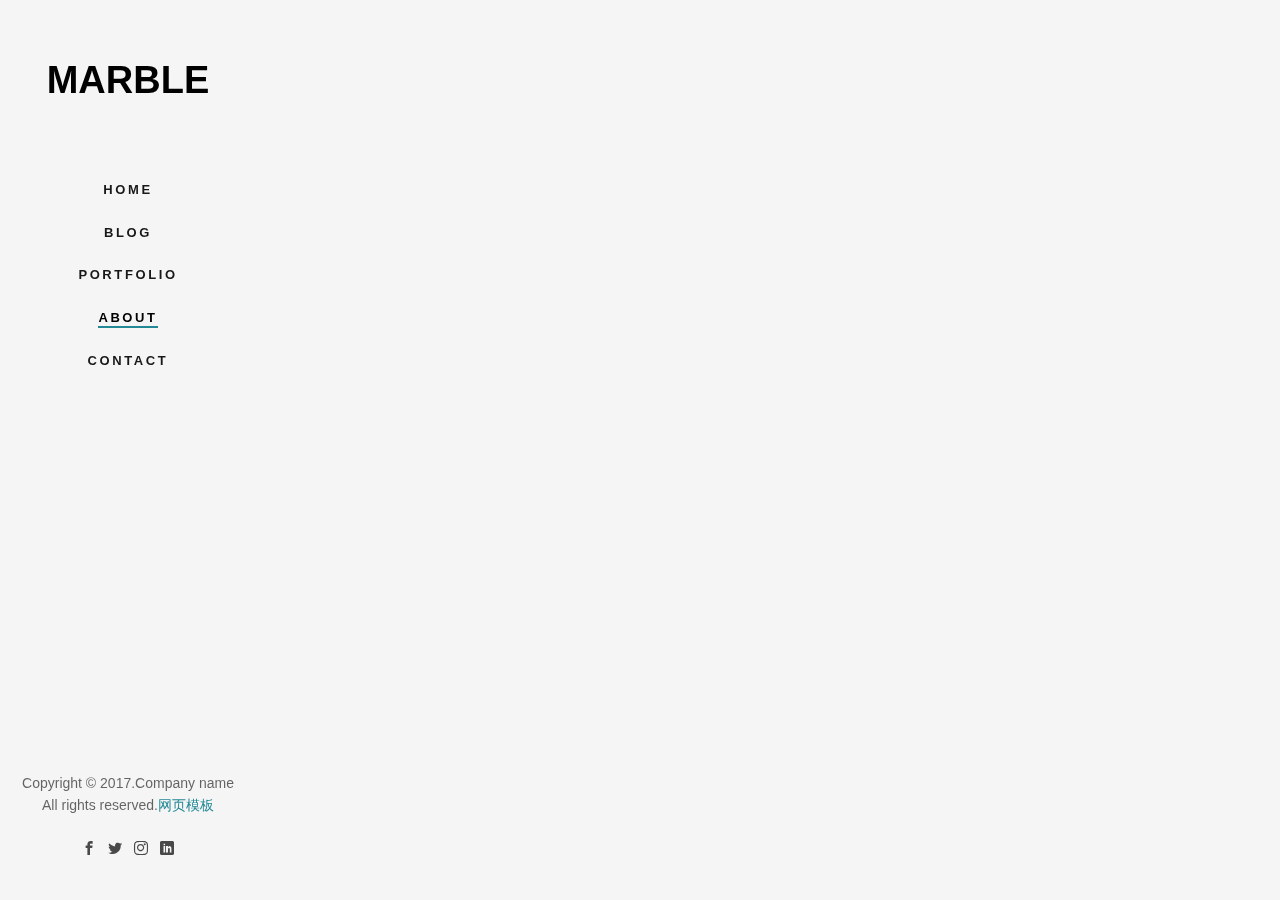
<file: about.html>
<!DOCTYPE html>
<!--[if lt IE 7]>      <html class="no-js lt-ie9 lt-ie8 lt-ie7"> <![endif]-->
<!--[if IE 7]>         <html class="no-js lt-ie9 lt-ie8"> <![endif]-->
<!--[if IE 8]>         <html class="no-js lt-ie9"> <![endif]-->
<!--[if gt IE 8]><!--> <html class="no-js"> <!--<![endif]-->
	<head>
	<meta charset="utf-8">
	<meta http-equiv="X-UA-Compatible" content="IE=edge">
	<title></title>
	<meta name="viewport" content="width=device-width, initial-scale=1">
	<meta name="description" content="" />
	<meta name="keywords" content="" />
  	<!-- Facebook and Twitter integration -->
	<meta property="og:title" content=""/>
	<meta property="og:image" content=""/>
	<meta property="og:url" content=""/>
	<meta property="og:site_name" content=""/>
	<meta property="og:description" content=""/>
	<meta name="twitter:title" content="" />
	<meta name="twitter:image" content="" />
	<meta name="twitter:url" content="" />
	<meta name="twitter:card" content="" />

	<!-- Place favicon.ico and apple-touch-icon.png in the root directory -->
	<link rel="shortcut icon" href="favicon.ico">

	<!-- Animate.css -->
	<link rel="stylesheet" href="css/animate.css">
	<!-- Icomoon Icon Fonts-->
	<link rel="stylesheet" href="css/icomoon.css">
	<!-- Bootstrap  -->
	<link rel="stylesheet" href="css/bootstrap.css">
	<!-- Flexslider  -->
	<link rel="stylesheet" href="css/flexslider.css">
	<!-- Theme style  -->
	<link rel="stylesheet" href="css/style.css">

	<!-- Modernizr JS -->
	<script src="js/modernizr-2.6.2.min.js"></script>
	<!-- FOR IE9 below -->
	<!--[if lt IE 9]>
	<script src="js/respond.min.js"></script>
	<![endif]-->

	</head>
	<body>
	<div id="fh5co-page">
		<a href="#" class="js-fh5co-nav-toggle fh5co-nav-toggle"><i></i></a>
		<aside id="fh5co-aside" role="complementary" class="border js-fullheight">

			<h1 id="fh5co-logo"><a href="index.html">Marble</a></h1>
			<nav id="fh5co-main-menu" role="navigation">
				<ul>
					<li><a href="index.html">Home</a></li>
					<li><a href="blog.html">Blog</a></li>
					<li><a href="portfolio.html">Portfolio</a></li>
					<li class="fh5co-active"><a href="about.html">About</a></li>
					<li><a href="contact.html">Contact</a></li>
				</ul>
			</nav>

			<div class="fh5co-footer">
				<p>Copyright &copy; 2017.Company name All rights reserved.<a target="_blank" href="http://www.mycodes.net/">&#x7F51;&#x9875;&#x6A21;&#x677F;</a></p>
				<ul>
					<li><a href="#"><i class="icon-facebook2"></i></a></li>
					<li><a href="#"><i class="icon-twitter2"></i></a></li>
					<li><a href="#"><i class="icon-instagram"></i></a></li>
					<li><a href="#"><i class="icon-linkedin2"></i></a></li>
				</ul>
			</div>

		</aside>

		<div id="fh5co-main">
			<div class="fh5co-narrow-content">
				<div class="row row-bottom-padded-md">
					<div class="col-md-6 animate-box" data-animate-effect="fadeInLeft">
						<img class="img-responsive" src="images/img_bg_1.jpg" alt="Free HTML5 Bootstrap Template by FreeHTML5.co">
					</div>
					<div class="col-md-6 animate-box" data-animate-effect="fadeInLeft">
						<h2 class="fh5co-heading">About Company</h2>
						<p>Far far away, behind the word mountains, far from the countries Vokalia and Consonantia, there live the blind texts. Quisque sit amet efficitur nih. Interdum et malesuada fames ac ante ipsum primis in faucibus interda et malesuada parturient.</p>
						<p>Quisque sit amet efficitur nih. Interdum et malesuada fames ac ante ipsum primis in faucibus interda et malesuada parturient.</p>
					</div>
				</div>
			</div>

			<!-- <div class="fh5co-narrow-content">
					<h2 class="fh5co-heading animate-box" data-animate-effect="fadeInLeft">Our Services</h2>
					<div class="row">
						<div class="col-md-6">
							<div class="fh5co-feature animate-box" data-animate-effect="fadeInLeft">
								<div class="fh5co-icon">
									<i class="icon-settings"></i>
								</div>
								<div class="fh5co-text">
									<h3>Strategy</h3>
									<p>Far far away, behind the word mountains, far from the countries Vokalia and Consonantia, there live the blind texts. </p>
								</div>
							</div>
						</div>
						<div class="col-md-6">
							<div class="fh5co-feature animate-box" data-animate-effect="fadeInLeft">
								<div class="fh5co-icon">
									<i class="icon-search4"></i>
								</div>
								<div class="fh5co-text">
									<h3>Explore</h3>
									<p>Far far away, behind the word mountains, far from the countries Vokalia and Consonantia, there live the blind texts. </p>
								</div>
							</div>
						</div>

						<div class="col-md-6">
							<div class="fh5co-feature animate-box" data-animate-effect="fadeInLeft">
								<div class="fh5co-icon">
									<i class="icon-paperplane"></i>
								</div>
								<div class="fh5co-text">
									<h3>Direction</h3>
									<p>Far far away, behind the word mountains, far from the countries Vokalia and Consonantia, there live the blind texts. </p>
								</div>
							</div>
						</div>
						<div class="col-md-6">
							<div class="fh5co-feature animate-box" data-animate-effect="fadeInLeft">
								<div class="fh5co-icon">
									<i class="icon-params"></i>
								</div>
								<div class="fh5co-text">
									<h3>Expertise</h3>
									<p>Far far away, behind the word mountains, far from the countries Vokalia and Consonantia, there live the blind texts. </p>
								</div>
							</div>
						</div>
					</div>
				</div> -->
		
			<!-- <div class="fh5co-narrow-content">
				<div class="row">
					<div class="col-md-4 animate-box" data-animate-effect="fadeInLeft">
						<h1 class="fh5co-heading-colored">Get in touch</h1>
					</div>
				</div>
				<div class="row">
					<div class="col-md-6 col-md-offset-3 col-md-pull-3 animate-box" data-animate-effect="fadeInLeft">
						<p class="fh5co-lead">Separated they live in Bookmarksgrove right at the coast of the Semantics, a large language ocean.</p>
						<p><a href="#" class="btn btn-primary">Learn More</a></p>
					</div>
					
				</div>
			</div> -->
		</div>
	</div>

	<!-- jQuery -->
	<script src="js/jquery.min.js"></script>
	<!-- jQuery Easing -->
	<script src="js/jquery.easing.1.3.js"></script>
	<!-- Bootstrap -->
	<script src="js/bootstrap.min.js"></script>
	<!-- Waypoints -->
	<script src="js/jquery.waypoints.min.js"></script>
	<!-- Flexslider -->
	<script src="js/jquery.flexslider-min.js"></script>
	
	
	<!-- MAIN JS -->
	<script src="js/main.js"></script>

	</body>
</html>
</file>
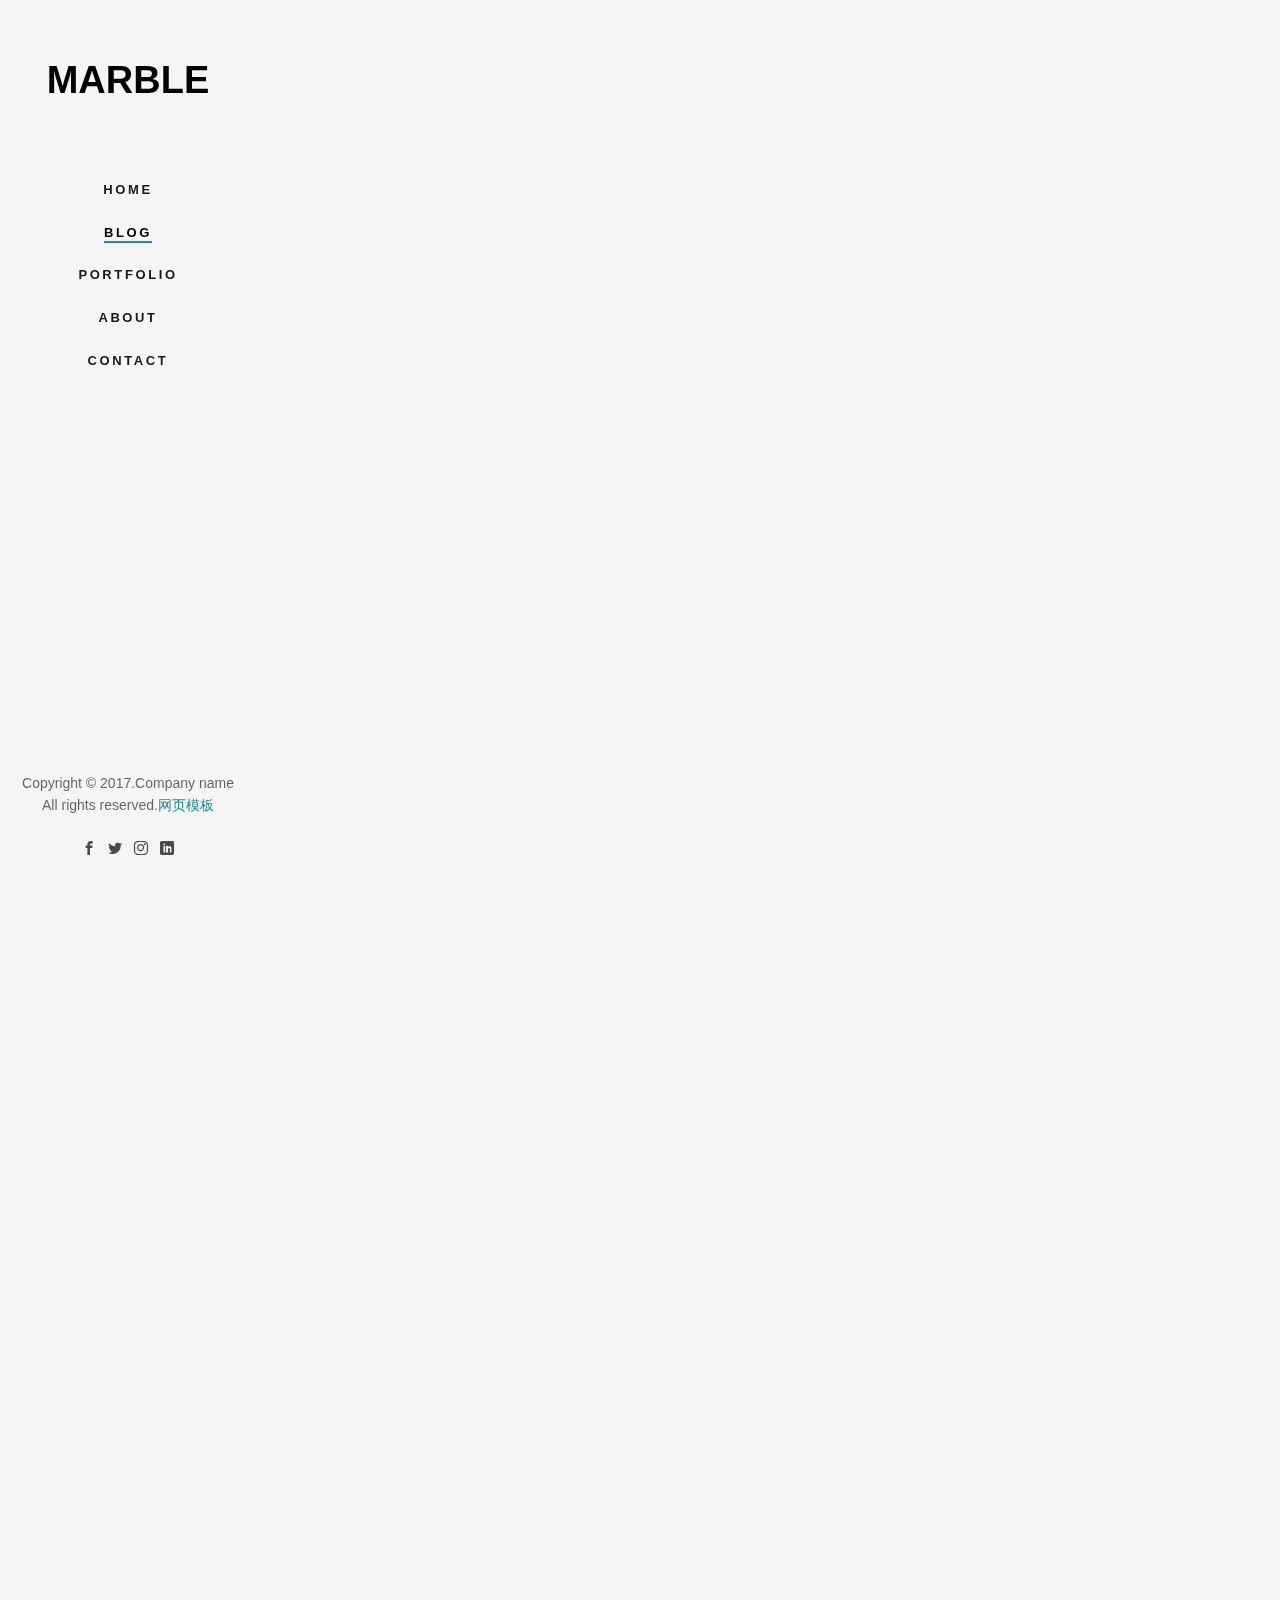
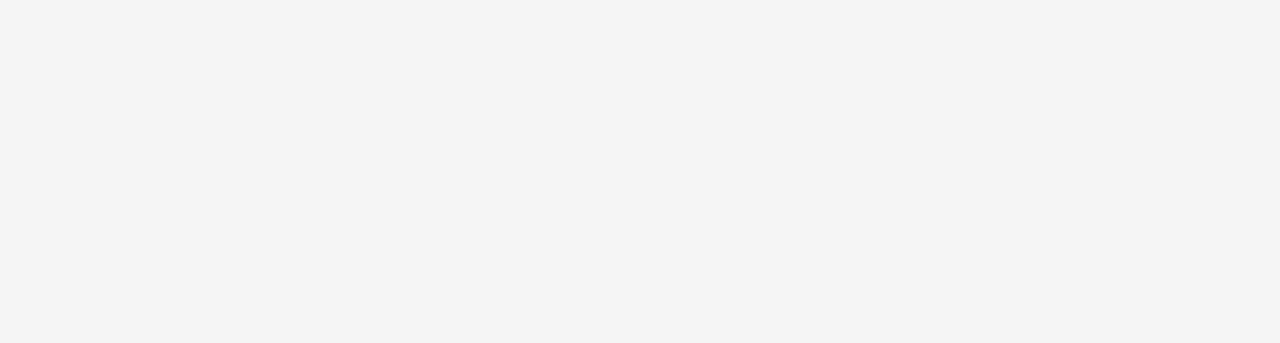
<file: blog.html>
<!DOCTYPE html>
<!--[if lt IE 7]>      <html class="no-js lt-ie9 lt-ie8 lt-ie7"> <![endif]-->
<!--[if IE 7]>         <html class="no-js lt-ie9 lt-ie8"> <![endif]-->
<!--[if IE 8]>         <html class="no-js lt-ie9"> <![endif]-->
<!--[if gt IE 8]><!--> <html class="no-js"> <!--<![endif]-->
	<head>
	<meta charset="utf-8">
	<meta http-equiv="X-UA-Compatible" content="IE=edge">
	<title></title>
	<meta name="viewport" content="width=device-width, initial-scale=1">
	<meta name="description" content="" />
	<meta name="keywords" content="" />
  	<!-- Facebook and Twitter integration -->
	<meta property="og:title" content=""/>
	<meta property="og:image" content=""/>
	<meta property="og:url" content=""/>
	<meta property="og:site_name" content=""/>
	<meta property="og:description" content=""/>
	<meta name="twitter:title" content="" />
	<meta name="twitter:image" content="" />
	<meta name="twitter:url" content="" />
	<meta name="twitter:card" content="" />

	<!-- Place favicon.ico and apple-touch-icon.png in the root directory -->
	<link rel="shortcut icon" href="favicon.ico">

	
	<!-- Animate.css -->
	<link rel="stylesheet" href="css/animate.css">
	<!-- Icomoon Icon Fonts-->
	<link rel="stylesheet" href="css/icomoon.css">
	<!-- Bootstrap  -->
	<link rel="stylesheet" href="css/bootstrap.css">
	<!-- Flexslider  -->
	<link rel="stylesheet" href="css/flexslider.css">
	<!-- Theme style  -->
	<link rel="stylesheet" href="css/style.css">

	<!-- Modernizr JS -->
	<script src="js/modernizr-2.6.2.min.js"></script>
	<!-- FOR IE9 below -->
	<!--[if lt IE 9]>
	<script src="js/respond.min.js"></script>
	<![endif]-->

	</head>
	<body>
	<div id="fh5co-page">
		<a href="#" class="js-fh5co-nav-toggle fh5co-nav-toggle"><i></i></a>
		<aside id="fh5co-aside" role="complementary" class="border js-fullheight">

			<h1 id="fh5co-logo"><a href="index.html">Marble</a></h1>
			<nav id="fh5co-main-menu" role="navigation">
				<ul>
					<li><a href="index.html">Home</a></li>
					<li class="fh5co-active"><a href="blog.html">Blog</a></li>
					<li><a href="portfolio.html">Portfolio</a></li>
					<li><a href="about.html">About</a></li>
					<li><a href="contact.html">Contact</a></li>
				</ul>
			</nav>

			<div class="fh5co-footer">
				<p>Copyright &copy; 2017.Company name All rights reserved.<a target="_blank" href="http://www.mycodes.net/">&#x7F51;&#x9875;&#x6A21;&#x677F;</a></p>
				<ul>
					<li><a href="#"><i class="icon-facebook2"></i></a></li>
					<li><a href="#"><i class="icon-twitter2"></i></a></li>
					<li><a href="#"><i class="icon-instagram"></i></a></li>
					<li><a href="#"><i class="icon-linkedin2"></i></a></li>
				</ul>
			</div>

		</aside>

		<div id="fh5co-main">
			<div class="fh5co-narrow-content">
				<h2 class="fh5co-heading animate-box" data-animate-effect="fadeInLeft">Read Our Blog</h2>
				<div class="row row-bottom-padded-md">
					<div class="col-md-3 col-sm-6 col-padding animate-box" data-animate-effect="fadeInLeft">
						<div class="blog-entry">
							<a href="#" class="blog-img"><img src="images/img-1.jpg" class="img-responsive" alt="Free HTML5 Bootstrap Template by FreeHTML5.co"></a>
							<div class="desc">
								<h3><a href="#">Inspirational Website</a></h3>
								<span><small>by Admin </small> / <small> Web Design </small> / <small> <i class="icon-comment"></i> 14</small></span>
								<p>Design must be functional and functionality must be translated into visual aesthetics</p>
								<a href="#" class="lead">Read More <i class="icon-arrow-right3"></i></a>
							</div>
						</div>
					</div>
					<div class="col-md-3 col-sm-6 col-padding animate-box" data-animate-effect="fadeInLeft">
						<div class="blog-entry">
							<a href="#" class="blog-img"><img src="images/img-2.jpg" class="img-responsive" alt="Free HTML5 Bootstrap Template by FreeHTML5.co"></a>
							<div class="desc">
								<h3><a href="#">Inspirational Website</a></h3>
								<span><small>by Admin </small> / <small> Web Design </small> / <small> <i class="icon-comment"></i> 14</small></span>
								<p>Design must be functional and functionality must be translated into visual aesthetics</p>
								<a href="#" class="lead">Read More <i class="icon-arrow-right3"></i></a>
							</div>
						</div>
					</div>
					<div class="col-md-3 col-sm-6 col-padding animate-box" data-animate-effect="fadeInLeft">
						<div class="blog-entry">
							<a href="#" class="blog-img"><img src="images/img-3.jpg" class="img-responsive" alt="Free HTML5 Bootstrap Template by FreeHTML5.co"></a>
							<div class="desc">
								<h3><a href="#">Inspirational Website</a></h3>
								<span><small>by Admin </small> / <small> Web Design </small> / <small> <i class="icon-comment"></i> 14</small></span>
								<p>Design must be functional and functionality must be translated into visual aesthetics</p>
								<a href="#" class="lead">Read More <i class="icon-arrow-right3"></i></a>
							</div>
						</div>
					</div>
					<div class="col-md-3 col-sm-6 col-padding animate-box" data-animate-effect="fadeInLeft">
						<div class="blog-entry">
							<a href="#" class="blog-img"><img src="images/img-4.jpg" class="img-responsive" alt="Free HTML5 Bootstrap Template by FreeHTML5.co"></a>
							<div class="desc">
								<h3><a href="#">Inspirational Website</a></h3>
								<span><small>by Admin </small> / <small> Web Design </small> / <small> <i class="icon-comment"></i> 14</small></span>
								<p>Design must be functional and functionality must be translated into visual aesthetics</p>
								<a href="#" class="lead">Read More <i class="icon-arrow-right3"></i></a>
							</div>
						</div>
					</div>

					<div class="col-md-3 col-sm-6 col-padding animate-box" data-animate-effect="fadeInLeft">
						<div class="blog-entry">
							<a href="#" class="blog-img"><img src="images/img-5.jpg" class="img-responsive" alt="Free HTML5 Bootstrap Template by FreeHTML5.co"></a>
							<div class="desc">
								<h3><a href="#">Inspirational Website</a></h3>
								<span><small>by Admin </small> / <small> Web Design </small> / <small> <i class="icon-comment"></i> 14</small></span>
								<p>Design must be functional and functionality must be translated into visual aesthetics</p>
								<a href="#" class="lead">Read More <i class="icon-arrow-right3"></i></a>
							</div>
						</div>
					</div>
					<div class="col-md-3 col-sm-6 col-padding animate-box" data-animate-effect="fadeInLeft">
						<div class="blog-entry">
							<a href="#" class="blog-img"><img src="images/img-6.jpg" class="img-responsive" alt="Free HTML5 Bootstrap Template by FreeHTML5.co"></a>
							<div class="desc">
								<h3><a href="#">Inspirational Website</a></h3>
								<span><small>by Admin </small> / <small> Web Design </small> / <small> <i class="icon-comment"></i> 14</small></span>
								<p>Design must be functional and functionality must be translated into visual aesthetics</p>
								<a href="#" class="lead">Read More <i class="icon-arrow-right3"></i></a>
							</div>
						</div>
					</div>
					<div class="col-md-3 col-sm-6 col-padding animate-box" data-animate-effect="fadeInLeft">
						<div class="blog-entry">
							<a href="#" class="blog-img"><img src="images/img-3.jpg" class="img-responsive" alt="Free HTML5 Bootstrap Template by FreeHTML5.co"></a>
							<div class="desc">
								<h3><a href="#">Inspirational Website</a></h3>
								<span><small>by Admin </small> / <small> Web Design </small> / <small> <i class="icon-comment"></i> 14</small></span>
								<p>Design must be functional and functionality must be translated into visual aesthetics</p>
								<a href="#" class="lead">Read More <i class="icon-arrow-right3"></i></a>
							</div>
						</div>
					</div>
					<div class="col-md-3 col-sm-6 col-padding animate-box" data-animate-effect="fadeInLeft">
						<div class="blog-entry">
							<a href="#" class="blog-img"><img src="images/img-4.jpg" class="img-responsive" alt="Free HTML5 Bootstrap Template by FreeHTML5.co"></a>
							<div class="desc">
								<h3><a href="#">Inspirational Website</a></h3>
								<span><small>by Admin </small> / <small> Web Design </small> / <small> <i class="icon-comment"></i> 14</small></span>
								<p>Design must be functional and functionality must be translated into visual aesthetics</p>
								<a href="#" class="lead">Read More <i class="icon-arrow-right3"></i></a>
							</div>
						</div>
					</div>

					<div class="col-md-3 col-sm-6 col-padding animate-box" data-animate-effect="fadeInLeft">
						<div class="blog-entry">
							<a href="#" class="blog-img"><img src="images/img-1.jpg" class="img-responsive" alt="Free HTML5 Bootstrap Template by FreeHTML5.co"></a>
							<div class="desc">
								<h3><a href="#">Inspirational Website</a></h3>
								<span><small>by Admin </small> / <small> Web Design </small> / <small> <i class="icon-comment"></i> 14</small></span>
								<p>Design must be functional and functionality must be translated into visual aesthetics</p>
								<a href="#" class="lead">Read More <i class="icon-arrow-right3"></i></a>
							</div>
						</div>
					</div>
					<div class="col-md-3 col-sm-6 col-padding animate-box" data-animate-effect="fadeInLeft">
						<div class="blog-entry">
							<a href="#" class="blog-img"><img src="images/img-2.jpg" class="img-responsive" alt="Free HTML5 Bootstrap Template by FreeHTML5.co"></a>
							<div class="desc">
								<h3><a href="#">Inspirational Website</a></h3>
								<span><small>by Admin </small> / <small> Web Design </small> / <small> <i class="icon-comment"></i> 14</small></span>
								<p>Design must be functional and functionality must be translated into visual aesthetics</p>
								<a href="#" class="lead">Read More <i class="icon-arrow-right3"></i></a>
							</div>
						</div>
					</div>
					<div class="col-md-3 col-sm-6 col-padding animate-box" data-animate-effect="fadeInLeft">
						<div class="blog-entry">
							<a href="#" class="blog-img"><img src="images/img-3.jpg" class="img-responsive" alt="Free HTML5 Bootstrap Template by FreeHTML5.co"></a>
							<div class="desc">
								<h3><a href="#">Inspirational Website</a></h3>
								<span><small>by Admin </small> / <small> Web Design </small> / <small> <i class="icon-comment"></i> 14</small></span>
								<p>Design must be functional and functionality must be translated into visual aesthetics</p>
								<a href="#" class="lead">Read More <i class="icon-arrow-right3"></i></a>
							</div>
						</div>
					</div>
					<div class="col-md-3 col-sm-6 col-padding animate-box" data-animate-effect="fadeInLeft">
						<div class="blog-entry">
							<a href="#" class="blog-img"><img src="images/img-4.jpg" class="img-responsive" alt="Free HTML5 Bootstrap Template by FreeHTML5.co"></a>
							<div class="desc">
								<h3><a href="#">Inspirational Website</a></h3>
								<span><small>by Admin </small> / <small> Web Design </small> / <small> <i class="icon-comment"></i> 14</small></span>
								<p>Design must be functional and functionality must be translated into visual aesthetics</p>
								<a href="#" class="lead">Read More <i class="icon-arrow-right3"></i></a>
							</div>
						</div>
					</div>
				</div>
			</div>
		
			<div id="get-in-touch">
				<div class="fh5co-narrow-content">
					<div class="row">
						<div class="col-md-4 animate-box" data-animate-effect="fadeInLeft">
							<h1 class="fh5co-heading-colored">Get in touch</h1>
						</div>
					</div>
					<div class="row">
						<div class="col-md-6 col-md-offset-3 col-md-pull-3 animate-box" data-animate-effect="fadeInLeft">
							<p class="fh5co-lead">Separated they live in Bookmarksgrove right at the coast of the Semantics, a large language ocean.</p>
							<p><a href="#" class="btn btn-primary">Learn More</a></p>
						</div>
						
					</div>
				</div>
			</div>
		</div>
	</div>

	<!-- jQuery -->
	<script src="js/jquery.min.js"></script>
	<!-- jQuery Easing -->
	<script src="js/jquery.easing.1.3.js"></script>
	<!-- Bootstrap -->
	<script src="js/bootstrap.min.js"></script>
	<!-- Waypoints -->
	<script src="js/jquery.waypoints.min.js"></script>
	<!-- Flexslider -->
	<script src="js/jquery.flexslider-min.js"></script>
	
	
	<!-- MAIN JS -->
	<script src="js/main.js"></script>

	</body>
</html>
</file>
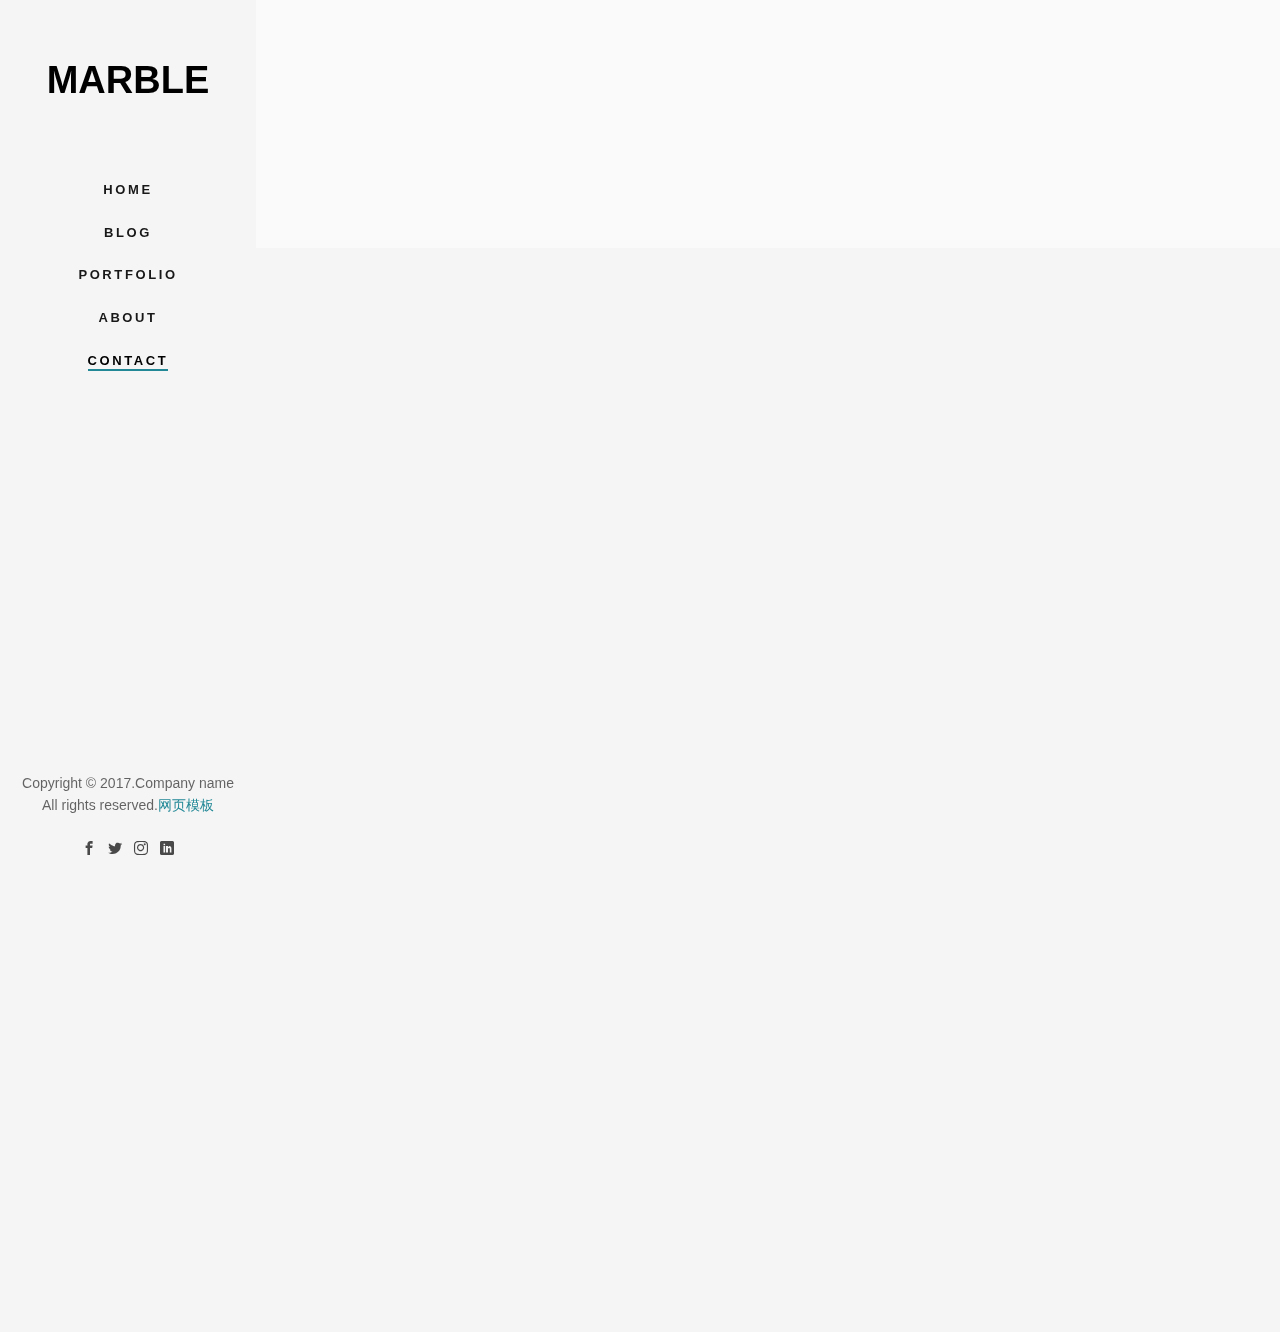
<file: contact.html>
<!DOCTYPE html>
<!--[if lt IE 7]>      <html class="no-js lt-ie9 lt-ie8 lt-ie7"> <![endif]-->
<!--[if IE 7]>         <html class="no-js lt-ie9 lt-ie8"> <![endif]-->
<!--[if IE 8]>         <html class="no-js lt-ie9"> <![endif]-->
<!--[if gt IE 8]><!--> <html class="no-js"> <!--<![endif]-->
	<head>
	<meta charset="utf-8">
	<meta http-equiv="X-UA-Compatible" content="IE=edge">
	<title></title>
	<meta name="viewport" content="width=device-width, initial-scale=1">
	<meta name="description" content="" />
	<meta name="keywords" content="" />
  	<!-- Facebook and Twitter integration -->
	<meta property="og:title" content=""/>
	<meta property="og:image" content=""/>
	<meta property="og:url" content=""/>
	<meta property="og:site_name" content=""/>
	<meta property="og:description" content=""/>
	<meta name="twitter:title" content="" />
	<meta name="twitter:image" content="" />
	<meta name="twitter:url" content="" />
	<meta name="twitter:card" content="" />

	<!-- Place favicon.ico and apple-touch-icon.png in the root directory -->
	<link rel="shortcut icon" href="favicon.ico">
	
	<!-- Animate.css -->
	<link rel="stylesheet" href="css/animate.css">
	<!-- Icomoon Icon Fonts-->
	<link rel="stylesheet" href="css/icomoon.css">
	<!-- Bootstrap  -->
	<link rel="stylesheet" href="css/bootstrap.css">
	<!-- Flexslider  -->
	<link rel="stylesheet" href="css/flexslider.css">
	<!-- Theme style  -->
	<link rel="stylesheet" href="css/style.css">

	<!-- Modernizr JS -->
	<script src="js/modernizr-2.6.2.min.js"></script>
	<!-- FOR IE9 below -->
	<!--[if lt IE 9]>
	<script src="js/respond.min.js"></script>
	<![endif]-->

	</head>
	<body>
	<div id="fh5co-page">
		<a href="#" class="js-fh5co-nav-toggle fh5co-nav-toggle"><i></i></a>
		<aside id="fh5co-aside" role="complementary" class="border js-fullheight">

			<h1 id="fh5co-logo"><a href="index.html">Marble</a></h1>
			<nav id="fh5co-main-menu" role="navigation">
				<ul>
					<li><a href="index.html">Home</a></li>
					<li><a href="blog.html">Blog</a></li>
					<li><a href="portfolio.html">Portfolio</a></li>
					<li><a href="about.html">About</a></li>
					<li class="fh5co-active"><a href="contact.html">Contact</a></li>
				</ul>
			</nav>

			<div class="fh5co-footer">
				<p>Copyright &copy; 2017.Company name All rights reserved.<a target="_blank" href="http://www.mycodes.net/">&#x7F51;&#x9875;&#x6A21;&#x677F;</a></p>
				<ul>
					<li><a href="#"><i class="icon-facebook2"></i></a></li>
					<li><a href="#"><i class="icon-twitter2"></i></a></li>
					<li><a href="#"><i class="icon-instagram"></i></a></li>
					<li><a href="#"><i class="icon-linkedin2"></i></a></li>
				</ul>
			</div>

		</aside>

		<div id="fh5co-main">
			<div class="fh5co-more-contact">
				<div class="fh5co-narrow-content">
					<div class="row">
						<div class="col-md-4">
							<div class="fh5co-feature fh5co-feature-sm animate-box" data-animate-effect="fadeInLeft">
								<div class="fh5co-icon">
									<i class="icon-globe"></i>
								</div>
								<div class="fh5co-text">
									<p><a href="#">info@domain.com</a></p>
								</div>
							</div>
						</div>
						<div class="col-md-4">
							<div class="fh5co-feature fh5co-feature-sm animate-box" data-animate-effect="fadeInLeft">
								<div class="fh5co-icon">
									<i class="icon-map"></i>
								</div>
								<div class="fh5co-text">
									<p>198 West 21th Street, Suite 721 New York NY 10016</p>
								</div>
							</div>
						</div>
						<div class="col-md-4">
							<div class="fh5co-feature fh5co-feature-sm animate-box" data-animate-effect="fadeInLeft">
								<div class="fh5co-icon">
									<i class="icon-phone"></i>
								</div>
								<div class="fh5co-text">
									<p><a href="tel://">+123 456 7890</a></p>
								</div>
							</div>
						</div>
					</div>
				</div>
			</div>
			<div class="fh5co-narrow-content animate-box" data-animate-effect="fadeInLeft">
				
				<div class="row">
					<div class="col-md-4">
						<h2>Get In Touch</h2>
					</div>
				</div>
				<form action="">
					<div class="row">
						<div class="col-md-12">
							<div class="row">
								<div class="col-md-6">
									<div class="form-group">
										<input type="text" class="form-control" placeholder="Name">
									</div>
									<div class="form-group">
										<input type="text" class="form-control" placeholder="Email">
									</div>
									<div class="form-group">
										<input type="text" class="form-control" placeholder="Phone">
									</div>
								</div>
								<div class="col-md-6">
									<div class="form-group">
										<textarea name="" id="message" cols="30" rows="7" class="form-control" placeholder="Message"></textarea>
									</div>
									<div class="form-group">
										<input type="submit" class="btn btn-primary btn-md" value="Send Message">
									</div>
								</div>
								
							</div>
						</div>
						
					</div>
				</form>
			</div>
			<div id="map"></div>	
		</div>
	</div>

	<!-- jQuery -->
	<script src="js/jquery.min.js"></script>
	<!-- jQuery Easing -->
	<script src="js/jquery.easing.1.3.js"></script>
	<!-- Bootstrap -->
	<script src="js/bootstrap.min.js"></script>
	<!-- Waypoints -->
	<script src="js/jquery.waypoints.min.js"></script>
	<!-- Flexslider -->
	<script src="js/jquery.flexslider-min.js"></script>
	<!-- Google Map -->
	<!---<script src="https://maps.googleapis.com/maps/api/js?key=AIzaSyCefOgb1ZWqYtj7raVSmN4PL2WkTrc-KyA&sensor=false"></script>
	<script src="js/google_map.js"></script>--->
	
	
	<!-- MAIN JS -->
	<script src="js/main.js"></script>

	</body>
</html>
</file>
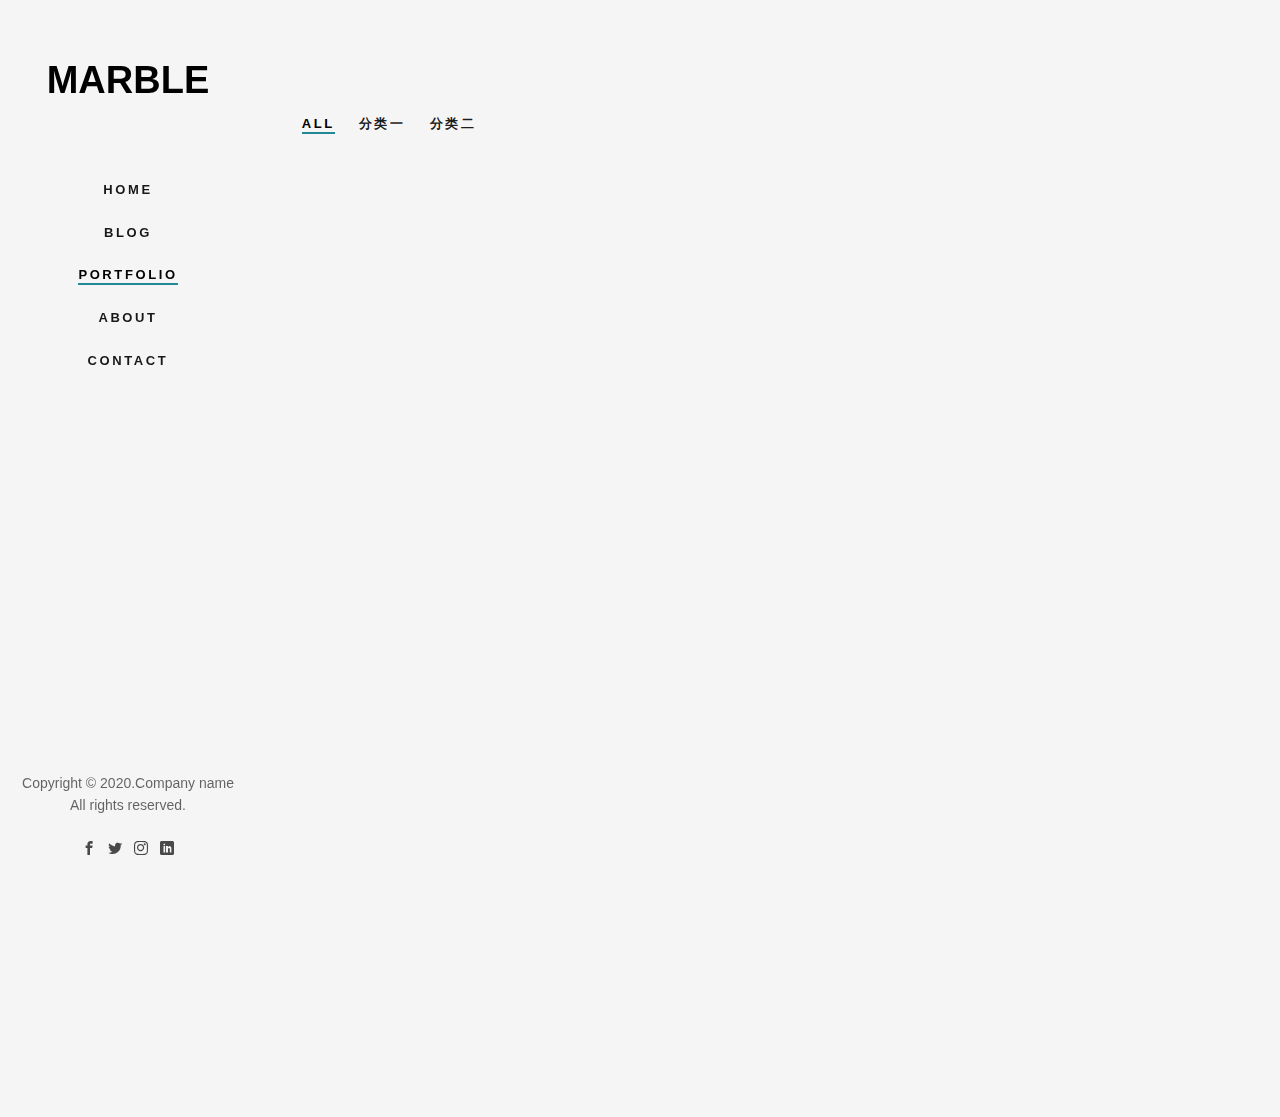
<file: portfolio.html>
<!DOCTYPE html>
<!--[if lt IE 7]>      <html class="no-js lt-ie9 lt-ie8 lt-ie7"> <![endif]-->
<!--[if IE 7]>         <html class="no-js lt-ie9 lt-ie8"> <![endif]-->
<!--[if IE 8]>         <html class="no-js lt-ie9"> <![endif]-->
<!--[if gt IE 8]><!--> <html class="no-js"> <!--<![endif]-->
	<head>
	<meta charset="utf-8">
	<meta http-equiv="X-UA-Compatible" content="IE=edge">
	<title></title>
	<meta name="viewport" content="width=device-width, initial-scale=1">
	<meta name="description" content="" />
	<meta name="keywords" content="" />
  	<!-- Facebook and Twitter integration -->
	<meta property="og:title" content=""/>
	<meta property="og:image" content=""/>
	<meta property="og:url" content=""/>
	<meta property="og:site_name" content=""/>
	<meta property="og:description" content=""/>
	<meta name="twitter:title" content="" />
	<meta name="twitter:image" content="" />
	<meta name="twitter:url" content="" />
	<meta name="twitter:card" content="" />

	<!-- Place favicon.ico and apple-touch-icon.png in the root directory -->
	<link rel="shortcut icon" href="favicon.ico">
	
	<!-- Animate.css -->
	<link rel="stylesheet" href="css/animate.css">
	<!-- Icomoon Icon Fonts-->
	<link rel="stylesheet" href="css/icomoon.css">
	<!-- Bootstrap  -->
	<link rel="stylesheet" href="css/bootstrap.css">
	<!-- Flexslider  -->
	<link rel="stylesheet" href="css/flexslider.css">
	<!-- Theme style  -->
	<link rel="stylesheet" href="css/style.css">

	<!-- Modernizr JS -->
	<script src="js/modernizr-2.6.2.min.js"></script>
	<!-- FOR IE9 below -->
	<!--[if lt IE 9]>
	<script src="js/respond.min.js"></script>
	<![endif]-->

	</head>
	<body>
	<div id="fh5co-page">
		<a href="#" class="js-fh5co-nav-toggle fh5co-nav-toggle"><i></i></a>
		<aside id="fh5co-aside" role="complementary" class="border js-fullheight">

			<h1 id="fh5co-logo"><a href="index.html">Marble</a></h1>
			<nav id="fh5co-main-menu" role="navigation">
				<ul>
					<li><a href="index.html">Home</a></li>
					<li><a href="blog.html">Blog</a></li>
					<li class="fh5co-active"><a href="portfolio.html">Portfolio</a></li>
					<li><a href="about.html">About</a></li>
					<li><a href="contact.html">Contact</a></li>
				</ul>
			</nav>

			<div class="fh5co-footer">
				<p>Copyright &copy; 2020.Company name All rights reserved.
				<!-- <a target="_blank" href="http://www.mycodes.net/">&#x7F51;&#x9875;&#x6A21;&#x677F;</a> -->
				</p>
				<ul>
					<li><a href="#"><i class="icon-facebook2 "></i></a></li>
					<li><a href="#"><i class="icon-twitter2"></i></a></li>
					<li><a href="#"><i class="icon-instagram"></i></a></li>
					<li><a href="#"><i class="icon-linkedin2"></i></a></li>
				</ul>
			</div>

		</aside>

		<div id="fh5co-main">
			<div class="fh5co-narrow-content">
				<h2 class="fh5co-heading animate-box" data-animate-effect="fadeInLeft">作品</h2>
				<a href="#" class="a a_active">ALL</a>
				<a href="#" class="a">分类一</a>
				<a href="#" class="a">分类二</a>
		
				<div class="row row-bottom-padded-md">
					<div class="col-md-3 col-sm-6 col-padding text-center animate-box">
						<a href="about.html" class="work image-popup" style="background-image: url(images/img-1.jpg);">
							<div class="desc">
								<h2>Project Name</h2>
								<!-- <span>Illustration</span> -->
							</div>
						</a>
					</div>
					<div class="col-md-3 col-sm-6 col-padding text-center animate-box">
						<a href="#" class="work image-popup" style="background-image: url(images/img-2.jpg);">
							<div class="desc">
								<h3>Project Name</h3>
								<span>Brading</span>
							</div>
						</a>
					</div>
					<div class="col-md-3 col-sm-6 col-padding text-center animate-box">
						<a href="#" class="work image-popup" style="background-image: url(images/img-3.jpg);">
							<div class="desc">
								<h3>Project Name</h3>
								<span>Illustration</span>
							</div>
						</a>
					</div>
					<div class="col-md-3 col-sm-6 col-padding text-center animate-box">
						<a href="#" class="work image-popup" style="background-image: url(images/img-4.jpg);">
							<div class="desc">
								<h3>Project Name</h3>
								<span>Illustration</span>
							</div>
						</a>
					</div>
					<div class="col-md-3 col-sm-6 col-padding text-center animate-box">
						<a href="#" class="work image-popup" style="background-image: url(images/img-5.jpg);">
							<div class="desc">
								<h3>Project Name</h3>
								<span>Brading</span>
							</div>
						</a>
					</div>
					<div class="col-md-3 col-sm-6 col-padding text-center animate-box">
						<a href="#" class="work image-popup" style="background-image: url(images/img-6.jpg);">
							<div class="desc">
								<h3>Project Name</h3>
								<span>Illustration</span>
							</div>
						</a>
					</div>
					<div class="col-md-3 col-sm-6 col-padding text-center animate-box">
						<a href="#" class="work image-popup" style="background-image: url(images/img-1.jpg);">
							<div class="desc">
								<h3>Project Name</h3>
								<span>Illustration</span>
							</div>
						</a>
					</div>
					<div class="col-md-3 col-sm-6 col-padding text-center animate-box">
						<a href="#" class="work image-popup" style="background-image: url(images/img-2.jpg);">
							<div class="desc">
								<h3>Project Name</h3>
								<span>Brading</span>
							</div>
						</a>
					</div>
					<div class="col-md-3 col-sm-6 col-padding text-center animate-box">
						<a href="#" class="work image-popup" style="background-image: url(images/img-1.jpg);">
							<div class="desc">
								<h3>Project Name</h3>
								<span>Illustration</span>
							</div>
						</a>
					</div>
					<div class="col-md-3 col-sm-6 col-padding text-center animate-box">
						<a href="#" class="work image-popup" style="background-image: url(images/img-2.jpg);">
							<div class="desc">
								<h3>Project Name</h3>
								<span>Brading</span>
							</div>
						</a>
					</div>
					<div class="col-md-3 col-sm-6 col-padding text-center animate-box">
						<a href="#" class="work image-popup" style="background-image: url(images/img-3.jpg);">
							<div class="desc">
								<h3>Project Name</h3>
								<span>Illustration</span>
							</div>
						</a>
					</div>
					<div class="col-md-3 col-sm-6 col-padding text-center animate-box">
						<a href="#" class="work image-popup" style="background-image: url(images/img-4.jpg);">
							<div class="desc">
								<h3>Project Name</h3>
								<span>Illustration</span>
							</div>
						</a>
					</div>
				</div>
			</div>
		
			<!-- <div class="fh5co-narrow-content">
				<div class="row">
					<div class="col-md-4 animate-box" data-animate-effect="fadeInLeft">
						<h1 class="fh5co-heading-colored">Get in touch</h1>
					</div>
				</div>
				<div class="row">
					<div class="col-md-6 col-md-offset-3 col-md-pull-3 animate-box" data-animate-effect="fadeInLeft">
						<p class="fh5co-lead">Separated they live in Bookmarksgrove right at the coast of the Semantics, a large language ocean.</p>
						<p><a href="#" class="btn btn-primary">Learn More</a></p>
					</div>
					
				</div>
			</div> -->
		</div>
	</div>

	<!-- jQuery -->
	<script src="js/jquery.min.js"></script>
	<!-- jQuery Easing -->
	<script src="js/jquery.easing.1.3.js"></script>
	<!-- Bootstrap -->
	<script src="js/bootstrap.min.js"></script>
	<!-- Waypoints -->
	<script src="js/jquery.waypoints.min.js"></script>
	<!-- Flexslider -->
	<script src="js/jquery.flexslider-min.js"></script>
	
	
	<!-- MAIN JS -->
	<script src="js/main.js"></script>

	</body>
</html>
</file>
<file: css/icomoon.css>
@font-face {
  font-family: 'icomoon';
  src:  url('fonts/icomoon.eot?6py85u');
  src:  url('fonts/icomoon.eot?6py85u#iefix') format('embedded-opentype'),
    url('fonts/icomoon.ttf?6py85u') format('truetype'),
    url('fonts/icomoon.woff?6py85u') format('woff'),
    url('fonts/icomoon.svg?6py85u#icomoon') format('svg');
  font-weight: normal;
  font-style: normal;
}

[class^="icon-"], [class*=" icon-"] {
  /* use !important to prevent issues with browser extensions that change fonts */
  font-family: 'icomoon' !important;
  speak: none;
  font-style: normal;
  font-weight: normal;
  font-variant: normal;
  text-transform: none;
  line-height: 1;

  /* Better Font Rendering =========== */
  -webkit-font-smoothing: antialiased;
  -moz-osx-font-smoothing: grayscale;
}

.icon-times:before {
  content: "\e930";
}
.icon-tick:before {
  content: "\e931";
}
.icon-plus:before {
  content: "\e932";
}
.icon-minus:before {
  content: "\e933";
}
.icon-equals:before {
  content: "\e934";
}
.icon-divide:before {
  content: "\e935";
}
.icon-chevron-right:before {
  content: "\e936";
}
.icon-chevron-left:before {
  content: "\e937";
}
.icon-arrow-right-thick:before {
  content: "\e938";
}
.icon-arrow-left-thick:before {
  content: "\e939";
}
.icon-th-small:before {
  content: "\e93a";
}
.icon-th-menu:before {
  content: "\e93b";
}
.icon-th-list:before {
  content: "\e93c";
}
.icon-th-large:before {
  content: "\e93d";
}
.icon-home:before {
  content: "\e93e";
}
.icon-arrow-forward:before {
  content: "\e93f";
}
.icon-arrow-back:before {
  content: "\e940";
}
.icon-rss:before {
  content: "\e941";
}
.icon-location:before {
  content: "\e942";
}
.icon-link:before {
  content: "\e943";
}
.icon-image:before {
  content: "\e944";
}
.icon-arrow-up-thick:before {
  content: "\e945";
}
.icon-arrow-down-thick:before {
  content: "\e946";
}
.icon-starburst:before {
  content: "\e947";
}
.icon-starburst-outline:before {
  content: "\e948";
}
.icon-star3:before {
  content: "\e949";
}
.icon-flow-children:before {
  content: "\e94a";
}
.icon-export:before {
  content: "\e94b";
}
.icon-delete2:before {
  content: "\e94c";
}
.icon-delete-outline:before {
  content: "\e94d";
}
.icon-cloud-storage:before {
  content: "\e94e";
}
.icon-wi-fi:before {
  content: "\e94f";
}
.icon-heart:before {
  content: "\e950";
}
.icon-flash:before {
  content: "\e951";
}
.icon-cancel:before {
  content: "\e952";
}
.icon-backspace:before {
  content: "\e953";
}
.icon-attachment:before {
  content: "\e954";
}
.icon-arrow-move:before {
  content: "\e955";
}
.icon-warning:before {
  content: "\e956";
}
.icon-user:before {
  content: "\e957";
}
.icon-radar:before {
  content: "\e958";
}
.icon-lock-open:before {
  content: "\e959";
}
.icon-lock-closed:before {
  content: "\e95a";
}
.icon-location-arrow:before {
  content: "\e95b";
}
.icon-info:before {
  content: "\e95c";
}
.icon-user-delete:before {
  content: "\e95d";
}
.icon-user-add:before {
  content: "\e95e";
}
.icon-media-pause:before {
  content: "\e95f";
}
.icon-group:before {
  content: "\e960";
}
.icon-chart-pie:before {
  content: "\e961";
}
.icon-chart-line:before {
  content: "\e962";
}
.icon-chart-bar:before {
  content: "\e963";
}
.icon-chart-area:before {
  content: "\e964";
}
.icon-video:before {
  content: "\e965";
}
.icon-point-of-interest:before {
  content: "\e966";
}
.icon-infinity:before {
  content: "\e967";
}
.icon-globe:before {
  content: "\e968";
}
.icon-eye:before {
  content: "\e969";
}
.icon-cog:before {
  content: "\e96a";
}
.icon-camera:before {
  content: "\e96b";
}
.icon-upload:before {
  content: "\e96c";
}
.icon-scissors:before {
  content: "\e96d";
}
.icon-refresh:before {
  content: "\e96e";
}
.icon-pin:before {
  content: "\e96f";
}
.icon-key:before {
  content: "\e970";
}
.icon-info-large:before {
  content: "\e971";
}
.icon-eject:before {
  content: "\e972";
}
.icon-download:before {
  content: "\e973";
}
.icon-zoom:before {
  content: "\e974";
}
.icon-zoom-out:before {
  content: "\e975";
}
.icon-zoom-in:before {
  content: "\e976";
}
.icon-sort-numerically:before {
  content: "\e977";
}
.icon-sort-alphabetically:before {
  content: "\e978";
}
.icon-input-checked:before {
  content: "\e979";
}
.icon-calender:before {
  content: "\e97a";
}
.icon-world2:before {
  content: "\e97b";
}
.icon-notes:before {
  content: "\e97c";
}
.icon-code:before {
  content: "\e97d";
}
.icon-arrow-sync:before {
  content: "\e97e";
}
.icon-arrow-shuffle:before {
  content: "\e97f";
}
.icon-arrow-repeat:before {
  content: "\e980";
}
.icon-arrow-minimise:before {
  content: "\e981";
}
.icon-arrow-maximise:before {
  content: "\e982";
}
.icon-arrow-loop:before {
  content: "\e983";
}
.icon-anchor:before {
  content: "\e984";
}
.icon-spanner:before {
  content: "\e985";
}
.icon-puzzle:before {
  content: "\e986";
}
.icon-power:before {
  content: "\e987";
}
.icon-plane:before {
  content: "\e988";
}
.icon-pi:before {
  content: "\e989";
}
.icon-phone:before {
  content: "\e98a";
}
.icon-microphone2:before {
  content: "\e98b";
}
.icon-media-rewind:before {
  content: "\e98c";
}
.icon-flag:before {
  content: "\e98d";
}
.icon-adjust-brightness:before {
  content: "\e98e";
}
.icon-waves:before {
  content: "\e98f";
}
.icon-social-twitter:before {
  content: "\e990";
}
.icon-social-facebook:before {
  content: "\e991";
}
.icon-social-dribbble:before {
  content: "\e992";
}
.icon-media-stop:before {
  content: "\e993";
}
.icon-media-record:before {
  content: "\e994";
}
.icon-media-play:before {
  content: "\e995";
}
.icon-media-fast-forward:before {
  content: "\e996";
}
.icon-media-eject:before {
  content: "\e997";
}
.icon-social-vimeo:before {
  content: "\e998";
}
.icon-social-tumbler:before {
  content: "\e999";
}
.icon-social-skype:before {
  content: "\e99a";
}
.icon-social-pinterest:before {
  content: "\e99b";
}
.icon-social-linkedin:before {
  content: "\e99c";
}
.icon-social-last-fm:before {
  content: "\e99d";
}
.icon-social-github:before {
  content: "\e99e";
}
.icon-social-flickr:before {
  content: "\e99f";
}
.icon-at:before {
  content: "\e9a0";
}
.icon-times-outline:before {
  content: "\e9a1";
}
.icon-plus-outline:before {
  content: "\e9a2";
}
.icon-minus-outline:before {
  content: "\e9a3";
}
.icon-tick-outline:before {
  content: "\e9a4";
}
.icon-th-large-outline:before {
  content: "\e9a5";
}
.icon-equals-outline:before {
  content: "\e9a6";
}
.icon-divide-outline:before {
  content: "\e9a7";
}
.icon-chevron-right-outline:before {
  content: "\e9a8";
}
.icon-chevron-left-outline:before {
  content: "\e9a9";
}
.icon-arrow-right-outline:before {
  content: "\e9aa";
}
.icon-arrow-left-outline:before {
  content: "\e9ab";
}
.icon-th-small-outline:before {
  content: "\e9ac";
}
.icon-th-menu-outline:before {
  content: "\e9ad";
}
.icon-th-list-outline:before {
  content: "\e9ae";
}
.icon-news2:before {
  content: "\e9b1";
}
.icon-home-outline:before {
  content: "\e9b2";
}
.icon-arrow-up-outline:before {
  content: "\e9b3";
}
.icon-arrow-forward-outline:before {
  content: "\e9b4";
}
.icon-arrow-down-outline:before {
  content: "\e9b5";
}
.icon-arrow-back-outline:before {
  content: "\e9b6";
}
.icon-trash3:before {
  content: "\e9b7";
}
.icon-rss-outline:before {
  content: "\e9b8";
}
.icon-message:before {
  content: "\e9b9";
}
.icon-location-outline:before {
  content: "\e9ba";
}
.icon-link-outline:before {
  content: "\e9bb";
}
.icon-image-outline:before {
  content: "\e9bc";
}
.icon-export-outline:before {
  content: "\e9bd";
}
.icon-cross:before {
  content: "\e9be";
}
.icon-wi-fi-outline:before {
  content: "\e9bf";
}
.icon-star-outline:before {
  content: "\e9c0";
}
.icon-media-pause-outline:before {
  content: "\e9c1";
}
.icon-mail:before {
  content: "\e9c2";
}
.icon-heart-outline:before {
  content: "\e9c3";
}
.icon-flash-outline:before {
  content: "\e9c4";
}
.icon-cancel-outline:before {
  content: "\e9c5";
}
.icon-beaker:before {
  content: "\e9c6";
}
.icon-arrow-move-outline:before {
  content: "\e9c7";
}
.icon-watch2:before {
  content: "\e9c8";
}
.icon-warning-outline:before {
  content: "\e9c9";
}
.icon-time:before {
  content: "\e9ca";
}
.icon-radar-outline:before {
  content: "\e9cb";
}
.icon-lock-open-outline:before {
  content: "\e9cc";
}
.icon-location-arrow-outline:before {
  content: "\e9cd";
}
.icon-info-outline:before {
  content: "\e9ce";
}
.icon-backspace-outline:before {
  content: "\e9cf";
}
.icon-attachment-outline:before {
  content: "\e9d0";
}
.icon-user-outline:before {
  content: "\e9d1";
}
.icon-user-delete-outline:before {
  content: "\e9d2";
}
.icon-user-add-outline:before {
  content: "\e9d3";
}
.icon-lock-closed-outline:before {
  content: "\e9d4";
}
.icon-group-outline:before {
  content: "\e9d5";
}
.icon-chart-pie-outline:before {
  content: "\e9d6";
}
.icon-chart-line-outline:before {
  content: "\e9d7";
}
.icon-chart-bar-outline:before {
  content: "\e9d8";
}
.icon-chart-area-outline:before {
  content: "\e9d9";
}
.icon-video-outline:before {
  content: "\e9da";
}
.icon-point-of-interest-outline:before {
  content: "\e9db";
}
.icon-map:before {
  content: "\e9dc";
}
.icon-key-outline:before {
  content: "\e9dd";
}
.icon-infinity-outline:before {
  content: "\e9de";
}
.icon-globe-outline:before {
  content: "\e9df";
}
.icon-eye-outline:before {
  content: "\e9e0";
}
.icon-cog-outline:before {
  content: "\e9e1";
}
.icon-camera-outline:before {
  content: "\e9e2";
}
.icon-upload-outline:before {
  content: "\e9e3";
}
.icon-support:before {
  content: "\e9e4";
}
.icon-scissors-outline:before {
  content: "\e9e5";
}
.icon-refresh-outline:before {
  content: "\e9e6";
}
.icon-info-large-outline:before {
  content: "\e9e7";
}
.icon-eject-outline:before {
  content: "\e9e8";
}
.icon-download-outline:before {
  content: "\e9e9";
}
.icon-battery-mid:before {
  content: "\e9ea";
}
.icon-battery-low:before {
  content: "\e9eb";
}
.icon-battery-high:before {
  content: "\e9ec";
}
.icon-zoom-outline:before {
  content: "\e9ed";
}
.icon-zoom-out-outline:before {
  content: "\e9ee";
}
.icon-zoom-in-outline:before {
  content: "\e9ef";
}
.icon-tag3:before {
  content: "\e9f0";
}
.icon-tabs-outline:before {
  content: "\e9f1";
}
.icon-pin-outline:before {
  content: "\e9f2";
}
.icon-message-typing:before {
  content: "\e9f3";
}
.icon-directions:before {
  content: "\e9f4";
}
.icon-battery-full:before {
  content: "\e9f5";
}
.icon-battery-charge:before {
  content: "\e9f6";
}
.icon-pipette:before {
  content: "\e9f7";
}
.icon-pencil:before {
  content: "\e9f8";
}
.icon-folder:before {
  content: "\e9f9";
}
.icon-folder-delete:before {
  content: "\e9fa";
}
.icon-folder-add:before {
  content: "\e9fb";
}
.icon-edit:before {
  content: "\e9fc";
}
.icon-document:before {
  content: "\e9fd";
}
.icon-document-delete:before {
  content: "\e9fe";
}
.icon-document-add:before {
  content: "\e9ff";
}
.icon-brush:before {
  content: "\ea00";
}
.icon-thumbs-up:before {
  content: "\ea01";
}
.icon-thumbs-down:before {
  content: "\ea02";
}
.icon-pen:before {
  content: "\ea03";
}
.icon-sort-numerically-outline:before {
  content: "\ea04";
}
.icon-sort-alphabetically-outline:before {
  content: "\ea05";
}
.icon-social-last-fm-circular:before {
  content: "\ea06";
}
.icon-social-github-circular:before {
  content: "\ea07";
}
.icon-compass:before {
  content: "\ea08";
}
.icon-bookmark:before {
  content: "\ea09";
}
.icon-input-checked-outline:before {
  content: "\ea0a";
}
.icon-code-outline:before {
  content: "\ea0b";
}
.icon-calender-outline:before {
  content: "\ea0c";
}
.icon-business-card:before {
  content: "\ea0d";
}
.icon-arrow-up:before {
  content: "\ea0e";
}
.icon-arrow-sync-outline:before {
  content: "\ea0f";
}
.icon-arrow-right:before {
  content: "\ea10";
}
.icon-arrow-repeat-outline:before {
  content: "\ea11";
}
.icon-arrow-loop-outline:before {
  content: "\ea12";
}
.icon-arrow-left:before {
  content: "\ea13";
}
.icon-flow-switch:before {
  content: "\ea14";
}
.icon-flow-parallel:before {
  content: "\ea15";
}
.icon-flow-merge:before {
  content: "\ea16";
}
.icon-document-text:before {
  content: "\ea17";
}
.icon-clipboard:before {
  content: "\ea18";
}
.icon-calculator:before {
  content: "\ea19";
}
.icon-arrow-minimise-outline:before {
  content: "\ea1a";
}
.icon-arrow-maximise-outline:before {
  content: "\ea1b";
}
.icon-arrow-down:before {
  content: "\ea1c";
}
.icon-gift:before {
  content: "\ea1d";
}
.icon-film:before {
  content: "\ea1e";
}
.icon-database:before {
  content: "\ea1f";
}
.icon-bell:before {
  content: "\ea20";
}
.icon-anchor-outline:before {
  content: "\ea21";
}
.icon-adjust-contrast:before {
  content: "\ea22";
}
.icon-world-outline:before {
  content: "\ea23";
}
.icon-shopping-bag:before {
  content: "\ea24";
}
.icon-power-outline:before {
  content: "\ea25";
}
.icon-notes-outline:before {
  content: "\ea26";
}
.icon-device-tablet:before {
  content: "\ea27";
}
.icon-device-phone:before {
  content: "\ea28";
}
.icon-device-laptop:before {
  content: "\ea29";
}
.icon-device-desktop:before {
  content: "\ea2a";
}
.icon-briefcase:before {
  content: "\ea2b";
}
.icon-stopwatch:before {
  content: "\ea2c";
}
.icon-spanner-outline:before {
  content: "\ea2d";
}
.icon-puzzle-outline:before {
  content: "\ea2e";
}
.icon-printer:before {
  content: "\ea2f";
}
.icon-pi-outline:before {
  content: "\ea30";
}
.icon-lightbulb:before {
  content: "\ea31";
}
.icon-flag-outline:before {
  content: "\ea32";
}
.icon-contacts:before {
  content: "\ea33";
}
.icon-archive2:before {
  content: "\ea34";
}
.icon-weather-stormy:before {
  content: "\ea35";
}
.icon-weather-shower:before {
  content: "\ea36";
}
.icon-weather-partly-sunny:before {
  content: "\ea37";
}
.icon-weather-downpour:before {
  content: "\ea38";
}
.icon-weather-cloudy:before {
  content: "\ea39";
}
.icon-plane-outline:before {
  content: "\ea3a";
}
.icon-phone-outline:before {
  content: "\ea3b";
}
.icon-microphone-outline:before {
  content: "\ea3c";
}
.icon-weather-windy:before {
  content: "\ea3d";
}
.icon-weather-windy-cloudy:before {
  content: "\ea3e";
}
.icon-weather-sunny:before {
  content: "\ea3f";
}
.icon-weather-snow:before {
  content: "\ea40";
}
.icon-weather-night:before {
  content: "\ea41";
}
.icon-media-stop-outline:before {
  content: "\ea42";
}
.icon-media-rewind-outline:before {
  content: "\ea43";
}
.icon-media-record-outline:before {
  content: "\ea44";
}
.icon-media-play-outline:before {
  content: "\ea45";
}
.icon-media-fast-forward-outline:before {
  content: "\ea46";
}
.icon-media-eject-outline:before {
  content: "\ea47";
}
.icon-wine:before {
  content: "\ea48";
}
.icon-waves-outline:before {
  content: "\ea49";
}
.icon-ticket:before {
  content: "\ea4a";
}
.icon-tags:before {
  content: "\ea4b";
}
.icon-plug:before {
  content: "\ea4c";
}
.icon-headphones:before {
  content: "\ea4d";
}
.icon-credit-card:before {
  content: "\ea4e";
}
.icon-coffee:before {
  content: "\ea4f";
}
.icon-book:before {
  content: "\ea50";
}
.icon-beer:before {
  content: "\ea51";
}
.icon-volume2:before {
  content: "\ea52";
}
.icon-volume-up:before {
  content: "\ea53";
}
.icon-volume-mute:before {
  content: "\ea54";
}
.icon-volume-down:before {
  content: "\ea55";
}
.icon-social-vimeo-circular:before {
  content: "\ea56";
}
.icon-social-twitter-circular:before {
  content: "\ea57";
}
.icon-social-pinterest-circular:before {
  content: "\ea58";
}
.icon-social-linkedin-circular:before {
  content: "\ea59";
}
.icon-social-facebook-circular:before {
  content: "\ea5a";
}
.icon-social-dribbble-circular:before {
  content: "\ea5b";
}
.icon-tree:before {
  content: "\ea5c";
}
.icon-thermometer2:before {
  content: "\ea5d";
}
.icon-social-tumbler-circular:before {
  content: "\ea5e";
}
.icon-social-skype-outline:before {
  content: "\ea5f";
}
.icon-social-flickr-circular:before {
  content: "\ea60";
}
.icon-social-at-circular:before {
  content: "\ea61";
}
.icon-shopping-cart:before {
  content: "\ea62";
}
.icon-messages:before {
  content: "\ea63";
}
.icon-leaf:before {
  content: "\ea64";
}
.icon-feather:before {
  content: "\ea65";
}
.icon-eye2:before {
  content: "\e064";
}
.icon-paper-clip:before {
  content: "\e065";
}
.icon-mail5:before {
  content: "\e066";
}
.icon-toggle:before {
  content: "\e067";
}
.icon-layout:before {
  content: "\e068";
}
.icon-link2:before {
  content: "\e069";
}
.icon-bell2:before {
  content: "\e06a";
}
.icon-lock3:before {
  content: "\e06b";
}
.icon-unlock:before {
  content: "\e06c";
}
.icon-ribbon2:before {
  content: "\e06d";
}
.icon-image2:before {
  content: "\e06e";
}
.icon-signal:before {
  content: "\e06f";
}
.icon-target3:before {
  content: "\e070";
}
.icon-clipboard3:before {
  content: "\e071";
}
.icon-clock3:before {
  content: "\e072";
}
.icon-watch:before {
  content: "\e073";
}
.icon-air-play:before {
  content: "\e074";
}
.icon-camera3:before {
  content: "\e075";
}
.icon-video2:before {
  content: "\e076";
}
.icon-disc:before {
  content: "\e077";
}
.icon-printer3:before {
  content: "\e078";
}
.icon-monitor:before {
  content: "\e079";
}
.icon-server:before {
  content: "\e07a";
}
.icon-cog2:before {
  content: "\e07b";
}
.icon-heart3:before {
  content: "\e07c";
}
.icon-paragraph:before {
  content: "\e07d";
}
.icon-align-justify:before {
  content: "\e07e";
}
.icon-align-left:before {
  content: "\e07f";
}
.icon-align-center:before {
  content: "\e080";
}
.icon-align-right:before {
  content: "\e081";
}
.icon-book2:before {
  content: "\e082";
}
.icon-layers2:before {
  content: "\e083";
}
.icon-stack2:before {
  content: "\e084";
}
.icon-stack-2:before {
  content: "\e085";
}
.icon-paper:before {
  content: "\e086";
}
.icon-paper-stack:before {
  content: "\e087";
}
.icon-search3:before {
  content: "\e088";
}
.icon-zoom-in2:before {
  content: "\e089";
}
.icon-zoom-out2:before {
  content: "\e08a";
}
.icon-reply2:before {
  content: "\e08b";
}
.icon-circle-plus:before {
  content: "\e08c";
}
.icon-circle-minus:before {
  content: "\e08d";
}
.icon-circle-check:before {
  content: "\e08e";
}
.icon-circle-cross:before {
  content: "\e08f";
}
.icon-square-plus:before {
  content: "\e090";
}
.icon-square-minus:before {
  content: "\e091";
}
.icon-square-check:before {
  content: "\e092";
}
.icon-square-cross:before {
  content: "\e093";
}
.icon-microphone:before {
  content: "\e094";
}
.icon-record:before {
  content: "\e095";
}
.icon-skip-back:before {
  content: "\e096";
}
.icon-rewind:before {
  content: "\e097";
}
.icon-play4:before {
  content: "\e098";
}
.icon-pause3:before {
  content: "\e099";
}
.icon-stop3:before {
  content: "\e09a";
}
.icon-fast-forward:before {
  content: "\e09b";
}
.icon-skip-forward:before {
  content: "\e09c";
}
.icon-shuffle2:before {
  content: "\e09d";
}
.icon-repeat:before {
  content: "\e09e";
}
.icon-folder2:before {
  content: "\e09f";
}
.icon-umbrella:before {
  content: "\e0a0";
}
.icon-moon:before {
  content: "\e0a1";
}
.icon-thermometer:before {
  content: "\e0a2";
}
.icon-drop:before {
  content: "\e0a3";
}
.icon-sun2:before {
  content: "\e0a4";
}
.icon-cloud3:before {
  content: "\e0a5";
}
.icon-cloud-upload2:before {
  content: "\e0a6";
}
.icon-cloud-download2:before {
  content: "\e0a7";
}
.icon-upload4:before {
  content: "\e0a8";
}
.icon-download4:before {
  content: "\e0a9";
}
.icon-location3:before {
  content: "\e0aa";
}
.icon-location-2:before {
  content: "\e0ab";
}
.icon-map3:before {
  content: "\e0ac";
}
.icon-battery:before {
  content: "\e0ad";
}
.icon-head:before {
  content: "\e0ae";
}
.icon-briefcase3:before {
  content: "\e0af";
}
.icon-speech-bubble:before {
  content: "\e0b0";
}
.icon-anchor2:before {
  content: "\e0b1";
}
.icon-globe2:before {
  content: "\e0b2";
}
.icon-box:before {
  content: "\e0b3";
}
.icon-reload:before {
  content: "\e0b4";
}
.icon-share3:before {
  content: "\e0b5";
}
.icon-marquee:before {
  content: "\e0b6";
}
.icon-marquee-plus:before {
  content: "\e0b7";
}
.icon-marquee-minus:before {
  content: "\e0b8";
}
.icon-tag:before {
  content: "\e0b9";
}
.icon-power2:before {
  content: "\e0ba";
}
.icon-command2:before {
  content: "\e0bb";
}
.icon-alt:before {
  content: "\e0bc";
}
.icon-esc:before {
  content: "\e0bd";
}
.icon-bar-graph:before {
  content: "\e0be";
}
.icon-bar-graph-2:before {
  content: "\e0bf";
}
.icon-pie-graph:before {
  content: "\e0c0";
}
.icon-star:before {
  content: "\e0c1";
}
.icon-arrow-left3:before {
  content: "\e0c2";
}
.icon-arrow-right3:before {
  content: "\e0c3";
}
.icon-arrow-up3:before {
  content: "\e0c4";
}
.icon-arrow-down3:before {
  content: "\e0c5";
}
.icon-volume:before {
  content: "\e0c6";
}
.icon-mute:before {
  content: "\e0c7";
}
.icon-content-right:before {
  content: "\e100";
}
.icon-content-left:before {
  content: "\e101";
}
.icon-grid2:before {
  content: "\e102";
}
.icon-grid-2:before {
  content: "\e103";
}
.icon-columns:before {
  content: "\e104";
}
.icon-loader:before {
  content: "\e105";
}
.icon-bag:before {
  content: "\e106";
}
.icon-ban:before {
  content: "\e107";
}
.icon-flag3:before {
  content: "\e108";
}
.icon-trash:before {
  content: "\e109";
}
.icon-expand2:before {
  content: "\e110";
}
.icon-contract:before {
  content: "\e111";
}
.icon-maximize:before {
  content: "\e112";
}
.icon-minimize:before {
  content: "\e113";
}
.icon-plus2:before {
  content: "\e114";
}
.icon-minus2:before {
  content: "\e115";
}
.icon-check:before {
  content: "\e116";
}
.icon-cross2:before {
  content: "\e117";
}
.icon-move:before {
  content: "\e118";
}
.icon-delete:before {
  content: "\e119";
}
.icon-menu5:before {
  content: "\e120";
}
.icon-archive:before {
  content: "\e121";
}
.icon-inbox:before {
  content: "\e122";
}
.icon-outbox:before {
  content: "\e123";
}
.icon-file:before {
  content: "\e124";
}
.icon-file-add:before {
  content: "\e125";
}
.icon-file-subtract:before {
  content: "\e126";
}
.icon-help:before {
  content: "\e127";
}
.icon-open:before {
  content: "\e128";
}
.icon-ellipsis:before {
  content: "\e129";
}
.icon-heart4:before {
  content: "\e900";
}
.icon-cloud4:before {
  content: "\e901";
}
.icon-star2:before {
  content: "\e902";
}
.icon-tv2:before {
  content: "\e903";
}
.icon-sound:before {
  content: "\e904";
}
.icon-video3:before {
  content: "\e905";
}
.icon-trash2:before {
  content: "\e906";
}
.icon-user2:before {
  content: "\e907";
}
.icon-key3:before {
  content: "\e908";
}
.icon-search4:before {
  content: "\e909";
}
.icon-settings:before {
  content: "\e90a";
}
.icon-camera4:before {
  content: "\e90b";
}
.icon-tag2:before {
  content: "\e90c";
}
.icon-lock4:before {
  content: "\e90d";
}
.icon-bulb:before {
  content: "\e90e";
}
.icon-pen2:before {
  content: "\e90f";
}
.icon-diamond:before {
  content: "\e910";
}
.icon-display2:before {
  content: "\e911";
}
.icon-location4:before {
  content: "\e912";
}
.icon-eye3:before {
  content: "\e913";
}
.icon-bubble3:before {
  content: "\e914";
}
.icon-stack3:before {
  content: "\e915";
}
.icon-cup:before {
  content: "\e916";
}
.icon-phone3:before {
  content: "\e917";
}
.icon-news:before {
  content: "\e918";
}
.icon-mail6:before {
  content: "\e919";
}
.icon-like:before {
  content: "\e91a";
}
.icon-photo:before {
  content: "\e91b";
}
.icon-note:before {
  content: "\e91c";
}
.icon-clock4:before {
  content: "\e91d";
}
.icon-paperplane:before {
  content: "\e91e";
}
.icon-params:before {
  content: "\e91f";
}
.icon-banknote:before {
  content: "\e920";
}
.icon-data:before {
  content: "\e921";
}
.icon-music2:before {
  content: "\e922";
}
.icon-megaphone2:before {
  content: "\e923";
}
.icon-study:before {
  content: "\e924";
}
.icon-lab2:before {
  content: "\e925";
}
.icon-food:before {
  content: "\e926";
}
.icon-t-shirt:before {
  content: "\e927";
}
.icon-fire2:before {
  content: "\e928";
}
.icon-clip:before {
  content: "\e929";
}
.icon-shop:before {
  content: "\e92a";
}
.icon-calendar3:before {
  content: "\e92b";
}
.icon-wallet2:before {
  content: "\e92c";
}
.icon-vynil:before {
  content: "\e92d";
}
.icon-truck2:before {
  content: "\e92e";
}
.icon-world:before {
  content: "\e92f";
}
.icon-spinner6:before {
  content: "\e9af";
}
.icon-spinner7:before {
  content: "\e9b0";
}
.icon-amazon:before {
  content: "\eab7";
}
.icon-google:before {
  content: "\eab8";
}
.icon-google2:before {
  content: "\eab9";
}
.icon-google3:before {
  content: "\eaba";
}
.icon-google-plus:before {
  content: "\eabb";
}
.icon-google-plus2:before {
  content: "\eabc";
}
.icon-google-plus3:before {
  content: "\eabd";
}
.icon-hangouts:before {
  content: "\eabe";
}
.icon-google-drive:before {
  content: "\eabf";
}
.icon-facebook2:before {
  content: "\eac0";
}
.icon-facebook22:before {
  content: "\eac1";
}
.icon-instagram:before {
  content: "\eac2";
}
.icon-whatsapp:before {
  content: "\eac3";
}
.icon-spotify:before {
  content: "\eac4";
}
.icon-telegram:before {
  content: "\eac5";
}
.icon-twitter2:before {
  content: "\eac6";
}
.icon-vine:before {
  content: "\eac7";
}
.icon-vk:before {
  content: "\eac8";
}
.icon-renren:before {
  content: "\eac9";
}
.icon-sina-weibo:before {
  content: "\eaca";
}
.icon-rss2:before {
  content: "\eacb";
}
.icon-rss22:before {
  content: "\eacc";
}
.icon-youtube:before {
  content: "\eacd";
}
.icon-youtube2:before {
  content: "\eace";
}
.icon-twitch:before {
  content: "\eacf";
}
.icon-vimeo:before {
  content: "\ead0";
}
.icon-vimeo2:before {
  content: "\ead1";
}
.icon-lanyrd:before {
  content: "\ead2";
}
.icon-flickr:before {
  content: "\ead3";
}
.icon-flickr2:before {
  content: "\ead4";
}
.icon-flickr3:before {
  content: "\ead5";
}
.icon-flickr4:before {
  content: "\ead6";
}
.icon-dribbble2:before {
  content: "\ead7";
}
.icon-behance:before {
  content: "\ead8";
}
.icon-behance2:before {
  content: "\ead9";
}
.icon-deviantart:before {
  content: "\eada";
}
.icon-500px:before {
  content: "\eadb";
}
.icon-steam:before {
  content: "\eadc";
}
.icon-steam2:before {
  content: "\eadd";
}
.icon-dropbox:before {
  content: "\eade";
}
.icon-onedrive:before {
  content: "\eadf";
}
.icon-github:before {
  content: "\eae0";
}
.icon-npm:before {
  content: "\eae1";
}
.icon-basecamp:before {
  content: "\eae2";
}
.icon-trello:before {
  content: "\eae3";
}
.icon-wordpress:before {
  content: "\eae4";
}
.icon-joomla:before {
  content: "\eae5";
}
.icon-ello:before {
  content: "\eae6";
}
.icon-blogger:before {
  content: "\eae7";
}
.icon-blogger2:before {
  content: "\eae8";
}
.icon-tumblr2:before {
  content: "\eae9";
}
.icon-tumblr22:before {
  content: "\eaea";
}
.icon-yahoo:before {
  content: "\eaeb";
}
.icon-yahoo2:before {
  content: "\eaec";
}
.icon-tux:before {
  content: "\eaed";
}
.icon-appleinc:before {
  content: "\eaee";
}
.icon-finder:before {
  content: "\eaef";
}
.icon-android:before {
  content: "\eaf0";
}
.icon-windows:before {
  content: "\eaf1";
}
.icon-windows8:before {
  content: "\eaf2";
}
.icon-soundcloud:before {
  content: "\eaf3";
}
.icon-soundcloud2:before {
  content: "\eaf4";
}
.icon-skype:before {
  content: "\eaf5";
}
.icon-reddit:before {
  content: "\eaf6";
}
.icon-hackernews:before {
  content: "\eaf7";
}
.icon-wikipedia:before {
  content: "\eaf8";
}
.icon-linkedin2:before {
  content: "\eaf9";
}
.icon-linkedin22:before {
  content: "\eafa";
}
.icon-lastfm:before {
  content: "\eafb";
}
.icon-lastfm2:before {
  content: "\eafc";
}
.icon-delicious:before {
  content: "\eafd";
}
.icon-stumbleupon:before {
  content: "\eafe";
}
.icon-stumbleupon2:before {
  content: "\eaff";
}
.icon-stackoverflow:before {
  content: "\eb00";
}
.icon-pinterest:before {
  content: "\eb01";
}
.icon-pinterest2:before {
  content: "\eb02";
}
.icon-xing:before {
  content: "\eb03";
}
.icon-xing2:before {
  content: "\eb04";
}
.icon-flattr:before {
  content: "\eb05";
}
.icon-foursquare:before {
  content: "\eb06";
}
.icon-yelp:before {
  content: "\eb07";
}
.icon-paypal:before {
  content: "\eb08";
}
.icon-chrome:before {
  content: "\eb09";
}
.icon-firefox:before {
  content: "\eb0a";
}
.icon-IE:before {
  content: "\eb0b";
}
.icon-edge:before {
  content: "\eb0c";
}
.icon-safari:before {
  content: "\eb0d";
}
.icon-opera:before {
  content: "\eb0e";
}
.icon-file-pdf:before {
  content: "\eb0f";
}
.icon-file-openoffice:before {
  content: "\eb10";
}
.icon-file-word:before {
  content: "\eb11";
}
.icon-file-excel:before {
  content: "\eb12";
}
.icon-libreoffice:before {
  content: "\eb13";
}
.icon-html-five:before {
  content: "\eb14";
}
.icon-html-five2:before {
  content: "\eb15";
}
.icon-css3:before {
  content: "\eb16";
}
.icon-git:before {
  content: "\eb17";
}
.icon-codepen:before {
  content: "\eb18";
}
.icon-svg:before {
  content: "\eb19";
}
.icon-IcoMoon:before {
  content: "\eb1a";
}
</file>
<file: css/style.css>
@font-face {
  font-family: 'icomoon';
  src: url("../fonts/icomoon/icomoon.eot?srf3rx");
  src: url("../fonts/icomoon/icomoon.eot?srf3rx#iefix") format("embedded-opentype"), url("../fonts/icomoon/icomoon.ttf?srf3rx") format("truetype"), url("../fonts/icomoon/icomoon.woff?srf3rx") format("woff"), url("../fonts/icomoon/icomoon.svg?srf3rx#icomoon") format("svg");
  font-weight: normal;
  font-style: normal;
}
/* =======================================================
*
* 	Template Style 
*	Edit this section
*
* ======================================================= */
body {
  font-family: "Roboto", Arial, sans-serif;
  font-weight: 300;
  font-size: 14px;
  line-height: 1.6;
  color: rgba(0, 0, 0, 0.5);
  background: whitesmoke;
}
@media screen and (max-width: 992px) {
  body {
    font-size: 16px;
  }
}

a {
  color: #228896;
  -webkit-transition: 0.5s;
  -o-transition: 0.5s;
  transition: 0.5s;
}
a:hover, a:active, a:focus {
  color: #228896;
  outline: none;
  text-decoration: none !important;
}

p {
  margin-bottom: 1.5em;
}

h1, h2, h3, h4, h5, h6 {
  color: #000;
  font-family: "Roboto", Arial, sans-serif;
  font-weight: 400;
  margin: 0 0 30px 0;
}

figure {
  margin-bottom: 2.5em;
  float: left;
  width: 100%;
}
figure figcaption {
  font-size: 16px;
  width: 80%;
  margin: 20px auto 0px auto;
  color: #b3b3b3;
  font-style: italic;
  font-family: "Roboto", Arial, sans-serif;
}
.copyrights{
	text-indent:-9999px;
	height:0;
	line-height:0;
	font-size:0;
	overflow:hidden;
}
@media screen and (max-width: 480px) {
  figure figcaption {
    width: 100%;
  }
}

::-webkit-selection {
  color: #fff;
  background: #228896;
}

::-moz-selection {
  color: #fff;
  background: #228896;
}

::selection {
  color: #fff;
  background: #228896;
}

#fh5co-page {
  width: 100%;
  overflow: hidden;
  position: relative;
}

#fh5co-aside {
  padding-top: 60px;
  padding-bottom: 40px;
  width: 20%;
  position: fixed;
  bottom: 0;
  top: 0;
  left: 0;
  overflow-y: scroll;
  z-index: 1001;
  -webkit-transition: 0.5s;
  -o-transition: 0.5s;
  transition: 0.5s;
}
@media screen and (max-width: 1200px) {
  #fh5co-aside {
    width: 30%;
  }
}
@media screen and (max-width: 768px) {
  #fh5co-aside {
    width: 270px;
    -moz-transform: translateX(-270px);
    -webkit-transform: translateX(-270px);
    -ms-transform: translateX(-270px);
    -o-transform: translateX(-270px);
    transform: translateX(-270px);
  }
}
#fh5co-aside #fh5co-logo {
  text-align: center;
  font-family: "Roboto", Arial, sans-serif;
  font-weight: 700;
  margin-bottom: 2em;
  text-transform: uppercase;
  font-size: 38px;
}
@media screen and (max-width: 768px) {
  #fh5co-aside #fh5co-logo {
    margin-bottom: 1em;
  }
}
#fh5co-aside #fh5co-logo a {
  color: #000;
}
#fh5co-aside #fh5co-logo a span {
  font-weight: 300;
  color: rgba(0, 0, 0, 0.5);
}
#fh5co-aside #fh5co-main-menu ul {
  text-align: center;
  margin: 0;
  padding: 0;
}
@media screen and (max-width: 768px) {
  #fh5co-aside #fh5co-main-menu ul {
    margin: 0 0 2em 0;
  }
}
#fh5co-aside #fh5co-main-menu ul li {
  margin: 0 0 20px 0;
  padding: 0;
  list-style: none;
}
#fh5co-aside #fh5co-main-menu ul li a {
  color: rgba(0, 0, 0, 0.9);
  text-decoration: none;
  letter-spacing: .1em;
  text-transform: uppercase;
  font-size: 13px;
  font-weight: 600;
  position: relative;
  padding: 10px 10px;
  letter-spacing: .2em;
  font-family: "Roboto", Arial, sans-serif;
  -webkit-transition: 0.3s;
  -o-transition: 0.3s;
  transition: 0.3s;
}
.a{
	color: rgba(0, 0, 0, 0.9);
	text-decoration: none;
	letter-spacing: .1em;
	text-transform: uppercase;
	font-size: 13px;
	font-weight: 600;
	position: relative;
	padding: 10px 10px;
	letter-spacing: .2em;
	font-family: "Roboto", Arial, sans-serif;
	-webkit-transition: 0.3s;
	-o-transition: 0.3s;
	transition: 0.3s;
}
.a:hover{
	text-decoration: none;
	color: black;
}
.a:after{
	content: "";
	position: absolute;
	height: 2px;
	bottom: 7px;
	left: 10px;
	right: 10px;
	background-color: #228896;
	visibility: hidden;
	-webkit-transform: scaleX(0);
	-moz-transform: scaleX(0);
	-ms-transform: scaleX(0);
	-o-transform: scaleX(0);
	transform: scaleX(0);
	-webkit-transition: all 0.3s cubic-bezier(0.175, 0.885, 0.32, 1.275);
	-moz-transition: all 0.3s cubic-bezier(0.175, 0.885, 0.32, 1.275);
	-ms-transition: all 0.3s cubic-bezier(0.175, 0.885, 0.32, 1.275);
	-o-transition: all 0.3s cubic-bezier(0.175, 0.885, 0.32, 1.275);
	transition: all 0.3s cubic-bezier(0.175, 0.885, 0.32, 1.275);
}
#fh5co-aside #fh5co-main-menu ul li a:after {
  content: "";
  position: absolute;
  height: 2px;
  bottom: 7px;
  left: 10px;
  right: 10px;
  background-color: #228896;
  visibility: hidden;
  -webkit-transform: scaleX(0);
  -moz-transform: scaleX(0);
  -ms-transform: scaleX(0);
  -o-transform: scaleX(0);
  transform: scaleX(0);
  -webkit-transition: all 0.3s cubic-bezier(0.175, 0.885, 0.32, 1.275);
  -moz-transition: all 0.3s cubic-bezier(0.175, 0.885, 0.32, 1.275);
  -ms-transition: all 0.3s cubic-bezier(0.175, 0.885, 0.32, 1.275);
  -o-transition: all 0.3s cubic-bezier(0.175, 0.885, 0.32, 1.275);
  transition: all 0.3s cubic-bezier(0.175, 0.885, 0.32, 1.275);
}
#fh5co-aside #fh5co-main-menu ul li a:hover {
  text-decoration: none;
  color: black;
}
.a:hover::after{
	visibility: visible;
	-webkit-transform: scaleX(1);
	-moz-transform: scaleX(1);
	-ms-transform: scaleX(1);
	-o-transform: scaleX(1);
	transform: scaleX(1);
}
#fh5co-aside #fh5co-main-menu ul li a:hover:after {
  visibility: visible;
  -webkit-transform: scaleX(1);
  -moz-transform: scaleX(1);
  -ms-transform: scaleX(1);
  -o-transform: scaleX(1);
  transform: scaleX(1);
}


#fh5co-aside #fh5co-main-menu ul li.fh5co-active a {
  color: black;
}
.a.a_active{
	 color: black;
}



#fh5co-aside #fh5co-main-menu ul li.fh5co-active a:after {
  visibility: visible;
  -webkit-transform: scaleX(1);
  -moz-transform: scaleX(1);
  -ms-transform: scaleX(1);
  -o-transform: scaleX(1);
  transform: scaleX(1);
}
.a.a_active:after{
	visibility: visible;
	-webkit-transform: scaleX(1);
	-moz-transform: scaleX(1);
	-ms-transform: scaleX(1);
	-o-transform: scaleX(1);
	transform: scaleX(1);
}
#fh5co-aside .fh5co-footer {
  position: absolute;
  bottom: 40px;
  font-size: 14px;
  text-align: center;
  width: 100%;
  font-weight: 400;
  color: rgba(0, 0, 0, 0.6);
  padding: 0 20px;
}
@media screen and (max-width: 768px) {
  #fh5co-aside .fh5co-footer {
    position: relative;
    bottom: 0;
  }
}
#fh5co-aside .fh5co-footer span {
  display: block;
}
#fh5co-aside .fh5co-footer ul {
  padding: 0;
  margin: 0;
  text-align: center;
}
#fh5co-aside .fh5co-footer ul li {
  padding: 0;
  margin: 0;
  display: inline;
  list-style: none;
}
#fh5co-aside .fh5co-footer ul li a {
  color: rgba(0, 0, 0, 0.7);
  padding: 4px;
}
#fh5co-aside .fh5co-footer ul li a:hover, #fh5co-aside .fh5co-footer ul li a:active, #fh5co-aside .fh5co-footer ul li a:focus {
  text-decoration: none;
  outline: none;
  color: #228896;
}

#fh5co-main {
  width: 80%;
  float: right;
  -webkit-transition: 0.5s;
  -o-transition: 0.5s;
  transition: 0.5s;
}
@media screen and (max-width: 1200px) {
  #fh5co-main {
    width: 70%;
  }
}
@media screen and (max-width: 768px) {
  #fh5co-main {
    width: 100%;
  }
}
#fh5co-main .fh5co-narrow-content {
  position: relative;
  width: 93%;
  margin: 0 auto;
  padding: 4em 0;
  clear: both;
}
@media screen and (max-width: 768px) {
  #fh5co-main .fh5co-narrow-content {
    width: 100%;
    padding: 4em 1em;
  }
}

#fh5co-hero {
  min-height: 500px;
  background: #fff url(../images/loader.gif) no-repeat center center;
  width: 100%;
  float: left;
  clear: both;
}
#fh5co-hero .btn {
  font-size: 24px;
}
#fh5co-hero .btn.btn-primary {
  padding: 14px 30px !important;
}
#fh5co-hero .flexslider {
  border: none;
  z-index: 1;
  margin-bottom: 0;
}
#fh5co-hero .flexslider .slides {
  position: relative;
  overflow: hidden;
}
#fh5co-hero .flexslider .slides .overlay {
  position: absolute;
  top: 0;
  bottom: 0;
  left: 0;
  right: 0;
  content: '';
  background: rgba(0, 0, 0, 0.3);
}
#fh5co-hero .flexslider .slides li {
  background-repeat: no-repeat;
  background-size: cover;
  background-position: bottom center;
  min-height: 500px;
  position: relative;
}
#fh5co-hero .flexslider .flex-control-nav {
  bottom: 20px;
  z-index: 1000;
  right: 20px;
  float: right;
  width: auto;
}
#fh5co-hero .flexslider .flex-control-nav li {
  display: block;
  margin-bottom: 10px;
}
#fh5co-hero .flexslider .flex-control-nav li a {
  background: rgba(255, 255, 255, 0.2);
  box-shadow: none;
  width: 12px;
  height: 12px;
  cursor: pointer;
}
#fh5co-hero .flexslider .flex-control-nav li a.flex-active {
  cursor: pointer;
  background: transparent;
  border: 2px solid #228896;
}
#fh5co-hero .flexslider .flex-direction-nav {
  display: none;
}
#fh5co-hero .flexslider .slider-text {
  display: table;
  opacity: 0;
  min-height: 500px;
  z-index: 9;
}
#fh5co-hero .flexslider .slider-text > .slider-text-inner {
  display: table-cell;
  vertical-align: middle;
  min-height: 700px;
  padding: 2em;
}
@media screen and (max-width: 768px) {
  #fh5co-hero .flexslider .slider-text > .slider-text-inner {
    text-align: center;
  }
}
#fh5co-hero .flexslider .slider-text > .slider-text-inner h1, #fh5co-hero .flexslider .slider-text > .slider-text-inner h2 {
  margin: 0;
  padding: 0;
  color: white;
  font-family: "Roboto", Arial, sans-serif;
}
#fh5co-hero .flexslider .slider-text > .slider-text-inner h1 {
  margin-bottom: 20px;
  font-size: 45px;
  line-height: 1.3;
  font-weight: 100;
  font-family: "Roboto", Arial, sans-serif;
}
@media screen and (max-width: 768px) {
  #fh5co-hero .flexslider .slider-text > .slider-text-inner h1 {
    font-size: 28px;
  }
}
#fh5co-hero .flexslider .slider-text > .slider-text-inner h2 {
  font-size: 18px;
  line-height: 1.5;
  margin-bottom: 30px;
  font-weight: 300;
}
#fh5co-hero .flexslider .slider-text > .slider-text-inner h2 a {
  color: rgba(34, 136, 150, 0.8);
  border-bottom: 1px solid rgba(34, 136, 150, 0.7);
}
#fh5co-hero .flexslider .slider-text > .slider-text-inner .heading-section {
  font-size: 50px;
}
@media screen and (max-width: 768px) {
  #fh5co-hero .flexslider .slider-text > .slider-text-inner .heading-section {
    font-size: 30px;
  }
}
#fh5co-hero .flexslider .slider-text > .slider-text-inner s
.fh5co-lead {
  font-size: 20px;
  color: #fff;
}
#fh5co-hero .flexslider .slider-text > .slider-text-inner s
.fh5co-lead .icon-heart {
  color: #d9534f;
}
#fh5co-hero .flexslider .slider-text > .slider-text-inner .btn {
  font-size: 12px;
  text-transform: uppercase;
  letter-spacing: 2px;
  color: #fff;
  padding: 22px 30px !important;
  border: none;
  font-weight: 500;
}
#fh5co-hero .flexslider .slider-text > .slider-text-inner .btn.btn-learn {
  background: #fff;
  color: #000;
}
#fh5co-hero .flexslider .slider-text > .slider-text-inner .btn.btn-learn:hover {
  color: #fff;
}
@media screen and (max-width: 768px) {
  #fh5co-hero .flexslider .slider-text > .slider-text-inner .btn {
    width: 100%;
  }
}

.fh5co-bg-color {
  width: 100%;
  float: left;
  background: #fff;
}

body.offcanvas {
  overflow-x: hidden;
}
body.offcanvas #fh5co-aside {
  -moz-transform: translateX(0);
  -webkit-transform: translateX(0);
  -ms-transform: translateX(0);
  -o-transform: translateX(0);
  transform: translateX(0);
  width: 270px;
  background: #fff;
  z-index: 999;
  position: fixed;
}
body.offcanvas #fh5co-main, body.offcanvas .fh5co-nav-toggle {
  top: 0;
  -moz-transform: translateX(270px);
  -webkit-transform: translateX(270px);
  -ms-transform: translateX(270px);
  -o-transform: translateX(270px);
  transform: translateX(270px);
}

.fh5co-services {
  margin-top: 5px;
}
.fh5co-services ul {
  list-style: none;
  padding: 0;
  margin: 0;
}

.blog-entry {
  width: 100%;
  float: left;
  background: #fff;
}
@media screen and (max-width: 768px) {
  .blog-entry {
    margin-bottom: 30px;
  }
}
.blog-entry .blog-img {
  width: 100%;
  float: left;
  overflow: hidden;
  position: relative;
  z-index: 1;
  margin-bottom: 25px;
}
.blog-entry .blog-img img {
  position: relative;
  max-width: 100%;
  -webkit-transform: scale(1.2);
  -moz-transform: scale(1.2);
  -ms-transform: scale(1.2);
  -o-transform: scale(1.2);
  transform: scale(1.2);
  -webkit-transition: 0.9s;
  -o-transition: 0.9s;
  transition: 0.9s;
}
.blog-entry .desc {
  padding: 25px;
}
.blog-entry .desc h3 {
  font-size: 15px;
  text-transform: uppercase;
  margin-bottom: 10px;
  letter-spacing: 1px;
  line-height: auto;
}
.blog-entry .desc h3 a {
  color: #000;
  text-decoration: none;
}
.blog-entry .desc span {
  display: block;
  margin-bottom: 20px;
  font-size: 11px;
  text-transform: uppercase;
  letter-spacing: 1px;
  color: rgba(0, 0, 0, 0.4) !important;
}
.blog-entry .desc span small i {
  color: #e6e6e6;
}
.blog-entry .desc .lead {
  font-size: 11px;
  text-transform: uppercase;
  letter-spacing: 2px;
  color: #000;
}
.blog-entry:hover .blog-img img {
  -webkit-transform: scale(1);
  -moz-transform: scale(1);
  -ms-transform: scale(1);
  -o-transform: scale(1);
  transform: scale(1);
}

.work {
  background-size: cover;
  background-position: center center;
  background-repeat: no-repeat;
  position: relative;
  height: 270px;
  width: 100%;
  display: table;
  overflow: hidden;
}
@media screen and (max-width: 768px) {
  .work {
    height: 400px;
  }
}
@media screen and (max-width: 480px) {
  .work {
    height: 270px;
  }
}
.work .desc {
  display: table-cell;
  vertical-align: middle;
  height: 270px;
  background: #fff;
  opacity: 0;
  -webkit-transition: 0.3s;
  -o-transition: 0.3s;
  transition: 0.3s;
}
.work .desc h3 {
  font-size: 14px;
  -webkit-transition: -webkit-transform 0.3s, opacity 0.3s;
  transition: transform 0.3s, opacity 0.3s;
  -webkit-transform: translate3d(0, -15px, 0);
  transform: translate3d(0, -15px, 0);
}
.work .desc span {
  display: block;
  color: #999999;
  font-size: 12px;
  -webkit-transition: -webkit-transform 0.3s, opacity 0.3s;
  transition: transform 0.3s, opacity 0.3s;
  -webkit-transform: translate3d(0, 15px, 0);
  transform: translate3d(0, 15px, 0);
}
@media screen and (max-width: 768px) {
  .work .desc {
    opacity: 1;
    background: transparent !important;
	

  }
  .work .desc h3 {
    -webkit-transform: translate3d(0, 0, 0);
    transform: translate3d(0, 0, 0);
    color: #fff;
  }
  .work .desc span {
    -webkit-transform: translate3d(0, 0, 0);
    transform: translate3d(0, 0, 0);
  }
}
.work:hover .desc {
  opacity: 0.7;
 
}
.work:hover .desc h3 {
  -webkit-transform: translate3d(0, 0, 0);
  transform: translate3d(0, 0, 0);
}
.work:hover .desc span {
  -webkit-transform: translate3d(0, 0, 0);
  transform: translate3d(0, 0, 0);
}

.fh5co-lead {
  font-size: 18px;
  line-height: 1.5;
}

.fh5co-heading-colored {
  color: #228896;
  font-size: 30px;
}

.fh5co-cards {
  padding: 1em 0;
  background: #e6e6e6;
}
@media screen and (max-width: 768px) {
  .fh5co-cards {
    padding: 1em 0;
  }
}
.fh5co-cards .fh5co-flex-wrap {
  display: -webkit-box;
  display: -moz-box;
  display: -ms-flexbox;
  display: -webkit-flex;
  display: flex;
  flex-wrap: wrap;
  -webkit-flex-wrap: wrap;
  -moz-flex-wrap: wrap;
}
.fh5co-cards .fh5co-flex-wrap > div {
  width: 49.5%;
  margin-right: 1%;
  background: #fff;
  padding: 30px;
  margin-bottom: 10px;
}
.fh5co-cards .fh5co-flex-wrap > div:nth-of-type(1) {
  float: left;
}
.fh5co-cards .fh5co-flex-wrap > div:nth-of-type(2) {
  float: right;
  margin-right: 0%;
}
@media screen and (max-width: 992px) {
  .fh5co-cards .fh5co-flex-wrap > div {
    width: 100%;
    margin-right: 0;
  }
}
.fh5co-cards .fh5co-flex-wrap .fh5co-card p:last-child {
  margin-bottom: 0;
}
.fh5co-cards .fh5co-flex-wrap .fh5co-card h5 {
  text-transform: uppercase;
  font-size: 12px;
  letter-spacing: .2em;
  padding: 4px 8px;
  background: #ebebeb;
  display: -moz-inline-stack;
  display: inline-block;
  zoom: 1;
  *display: inline;
}

.fh5co-counter .fh5co-number {
  font-size: 100px;
  color: #228896;
  font-weight: 400;
  margin: 0;
  padding: 0;
  line-height: .7;
}
.fh5co-counter .fh5co-number.fh5co-left {
  float: left;
  width: 30%;
}
@media screen and (max-width: 768px) {
  .fh5co-counter .fh5co-number.fh5co-left {
    width: 100%;
    line-height: 1.2;
  }
}
.fh5co-counter .fh5co-text {
  float: right;
  text-align: left;
  width: 70%;
}
@media screen and (max-width: 768px) {
  .fh5co-counter .fh5co-text {
    width: 100%;
    text-align: center;
  }
}
.fh5co-counter .fh5co-text h3 {
  margin: 0;
  padding: 0;
  position: relative;
}
.fh5co-counter .fh5co-text h3.border-bottom:after {
  content: "";
  width: 50px;
}

.fh5co-social {
  padding: 0;
  margin: 0;
  text-align: center;
}
.fh5co-social li {
  padding: 0;
  margin: 0;
  list-style: none;
  display: -moz-inline-stack;
  display: inline-block;
  zoom: 1;
  *display: inline;
}
.fh5co-social li a {
  font-size: 22px;
  color: #000;
  padding: 10px;
  display: -moz-inline-stack;
  display: inline-block;
  zoom: 1;
  *display: inline;
  -webkit-border-radius: 7px;
  -moz-border-radius: 7px;
  -ms-border-radius: 7px;
  border-radius: 7px;
}
@media screen and (max-width: 768px) {
  .fh5co-social li a {
    padding: 10px 8px;
  }
}
.fh5co-social li a:hover {
  color: #228896;
}
.fh5co-social li a:hover, .fh5co-social li a:active, .fh5co-social li a:focus {
  outline: none;
  text-decoration: none;
  color: #228896;
}

#map {
  width: 100%;
  height: 700px;
}
@media screen and (max-width: 768px) {
  #map {
    height: 200px;
  }
}

.fh5co-more-contact {
  background: #fafafa;
}

.fh5co-feature {
  text-align: left;
  width: 100%;
  float: left;
  margin-bottom: 40px;
  position: relative;
}
.fh5co-feature .fh5co-icon {
  position: absolute;
  top: 0;
  left: 0;
  width: 100px;
  height: 100px;
  display: table;
  text-align: center;
  background: rgba(0, 0, 0, 0.05);
  -webkit-border-radius: 50%;
  -moz-border-radius: 50%;
  -ms-border-radius: 50%;
  border-radius: 50%;
}
.fh5co-feature .fh5co-icon i {
  display: table-cell;
  vertical-align: middle;
  color: #228896;
  font-size: 40px;
  height: 100px;
}
@media screen and (max-width: 1200px) {
  .fh5co-feature .fh5co-icon i {
    font-size: 40px;
  }
}
.fh5co-feature .fh5co-text {
  padding-left: 120px;
  width: 100%;
}
.fh5co-feature .fh5co-text h2, .fh5co-feature .fh5co-text h3 {
  margin: 0;
  padding: 0;
}
.fh5co-feature .fh5co-text h3 {
  font-weight: 500;
  margin-bottom: 20px;
  color: rgba(0, 0, 0, 0.8);
  font-size: 14px;
  letter-spacing: .2em;
  text-transform: uppercase;
}
.fh5co-feature.fh5co-feature-sm .fh5co-text {
  margin-top: 30px;
}
.fh5co-feature.fh5co-feature-sm .fh5co-icon i {
  color: #228896;
  font-size: 40px;
}
@media screen and (max-width: 1200px) {
  .fh5co-feature.fh5co-feature-sm .fh5co-icon i {
    font-size: 28px;
  }
}

.fh5co-heading {
  font-size: 18px;
  margin-bottom: 2em;
  font-weight: 500;
  text-transform: uppercase;
  letter-spacing: 2px;
}
.fh5co-heading.fh5co-light {
  color: #fff;
}
.fh5co-heading span {
  display: block;
}
@media screen and (max-width: 768px) {
  .fh5co-heading {
    margin-bottom: 1em;
  }
}

.btn {
  margin-right: 4px;
  margin-bottom: 4px;
  font-family: "Roboto", Arial, sans-serif;
  font-size: 18px;
  font-weight: 400;
  text-transform: uppercase;
  letter-spacing: 1px;
  -webkit-border-radius: 0px;
  -moz-border-radius: 0px;
  -ms-border-radius: 0px;
  border-radius: 0px;
  -webkit-transition: 0.5s;
  -o-transition: 0.5s;
  transition: 0.5s;
  padding: 8px 20px !important;
}
.btn.btn-sm {
  padding: 4px 15px !important;
}
.btn.btn-md {
  padding: 8px 20px !important;
}
.btn.btn-lg {
  padding: 18px 36px !important;
}
.btn:hover, .btn:active, .btn:focus {
  box-shadow: none !important;
  outline: none !important;
}

.btn-primary {
  background: #228896;
  color: #fff;
  border: 2px solid #228896;
}
.btn-primary:hover, .btn-primary:focus, .btn-primary:active {
  background: #279bab !important;
  border-color: #279bab !important;
}
.btn-primary.btn-outline {
  background: transparent;
  color: #228896;
  border: 2px solid #228896;
}
.btn-primary.btn-outline:hover, .btn-primary.btn-outline:focus, .btn-primary.btn-outline:active {
  background: #228896;
  color: #fff;
}

.btn-success {
  background: #5cb85c;
  color: #fff;
  border: 2px solid #5cb85c;
}
.btn-success:hover, .btn-success:focus, .btn-success:active {
  background: #4cae4c !important;
  border-color: #4cae4c !important;
}
.btn-success.btn-outline {
  background: transparent;
  color: #5cb85c;
  border: 2px solid #5cb85c;
}
.btn-success.btn-outline:hover, .btn-success.btn-outline:focus, .btn-success.btn-outline:active {
  background: #5cb85c;
  color: #fff;
}

.btn-info {
  background: #5bc0de;
  color: #fff;
  border: 2px solid #5bc0de;
}
.btn-info:hover, .btn-info:focus, .btn-info:active {
  background: #46b8da !important;
  border-color: #46b8da !important;
}
.btn-info.btn-outline {
  background: transparent;
  color: #5bc0de;
  border: 2px solid #5bc0de;
}
.btn-info.btn-outline:hover, .btn-info.btn-outline:focus, .btn-info.btn-outline:active {
  background: #5bc0de;
  color: #fff;
}

.btn-warning {
  background: #f0ad4e;
  color: #fff;
  border: 2px solid #f0ad4e;
}
.btn-warning:hover, .btn-warning:focus, .btn-warning:active {
  background: #eea236 !important;
  border-color: #eea236 !important;
}
.btn-warning.btn-outline {
  background: transparent;
  color: #f0ad4e;
  border: 2px solid #f0ad4e;
}
.btn-warning.btn-outline:hover, .btn-warning.btn-outline:focus, .btn-warning.btn-outline:active {
  background: #f0ad4e;
  color: #fff;
}

.btn-danger {
  background: #d9534f;
  color: #fff;
  border: 2px solid #d9534f;
}
.btn-danger:hover, .btn-danger:focus, .btn-danger:active {
  background: #d43f3a !important;
  border-color: #d43f3a !important;
}
.btn-danger.btn-outline {
  background: transparent;
  color: #d9534f;
  border: 2px solid #d9534f;
}
.btn-danger.btn-outline:hover, .btn-danger.btn-outline:focus, .btn-danger.btn-outline:active {
  background: #d9534f;
  color: #fff;
}

.btn-outline {
  background: none;
  border: 2px solid gray;
  font-size: 16px;
  -webkit-transition: 0.3s;
  -o-transition: 0.3s;
  transition: 0.3s;
}
.btn-outline:hover, .btn-outline:focus, .btn-outline:active {
  box-shadow: none;
}

.form-control {
  -webkit-appearance: none;
  -moz-appearance: none;
  appearance: none;
  box-shadow: none;
  background: transparent;
  border: 2px solid rgba(0, 0, 0, 0.1);
  height: 54px;
  font-size: 18px;
  font-weight: 300;
  -webkit-border-radius: 7px;
  -moz-border-radius: 7px;
  -ms-border-radius: 7px;
  border-radius: 7px;
}
.form-control:active, .form-control:focus {
  outline: none;
  box-shadow: none;
  border-color: #228896;
}

#message {
  height: 130px;
}

.fh5co-nav-toggle {
  cursor: pointer;
  text-decoration: none;
}
.fh5co-nav-toggle.active i::before, .fh5co-nav-toggle.active i::after {
  background: #000;
}
.fh5co-nav-toggle.dark.active i::before, .fh5co-nav-toggle.dark.active i::after {
  background: #000;
}
.fh5co-nav-toggle:hover, .fh5co-nav-toggle:focus, .fh5co-nav-toggle:active {
  outline: none;
  border-bottom: none !important;
}
.fh5co-nav-toggle i {
  position: relative;
  display: -moz-inline-stack;
  display: inline-block;
  zoom: 1;
  *display: inline;
  width: 30px;
  height: 2px;
  color: #000;
  font: bold 14px/.4 Helvetica;
  text-transform: uppercase;
  text-indent: -55px;
  background: #000;
  transition: all .2s ease-out;
}
.fh5co-nav-toggle i::before, .fh5co-nav-toggle i::after {
  content: '';
  width: 30px;
  height: 2px;
  background: #000;
  position: absolute;
  left: 0;
  -webkit-transition: 0.2s;
  -o-transition: 0.2s;
  transition: 0.2s;
}
.fh5co-nav-toggle.dark i {
  position: relative;
  color: #000;
  background: #000;
  transition: all .2s ease-out;
}
.fh5co-nav-toggle.dark i::before, .fh5co-nav-toggle.dark i::after {
  background: #000;
  -webkit-transition: 0.2s;
  -o-transition: 0.2s;
  transition: 0.2s;
}

.fh5co-nav-toggle i::before {
  top: -7px;
}

.fh5co-nav-toggle i::after {
  bottom: -7px;
}

.fh5co-nav-toggle:hover i::before {
  top: -10px;
}

.fh5co-nav-toggle:hover i::after {
  bottom: -10px;
}

.fh5co-nav-toggle.active i {
  background: transparent;
}

.fh5co-nav-toggle.active i::before {
  top: 0;
  -webkit-transform: rotateZ(45deg);
  -moz-transform: rotateZ(45deg);
  -ms-transform: rotateZ(45deg);
  -o-transform: rotateZ(45deg);
  transform: rotateZ(45deg);
}

.fh5co-nav-toggle.active i::after {
  bottom: 0;
  -webkit-transform: rotateZ(-45deg);
  -moz-transform: rotateZ(-45deg);
  -ms-transform: rotateZ(-45deg);
  -o-transform: rotateZ(-45deg);
  transform: rotateZ(-45deg);
}

.fh5co-nav-toggle {
  position: fixed;
  left: 0;
  top: 0px;
  z-index: 9999;
  cursor: pointer;
  opacity: 1;
  visibility: hidden;
  padding: 20px;
  -webkit-transition: 0.5s;
  -o-transition: 0.5s;
  transition: 0.5s;
}
@media screen and (max-width: 768px) {
  .fh5co-nav-toggle {
    opacity: 1;
    visibility: visible;
  }
}

@media screen and (max-width: 480px) {
  .col-xxs-12 {
    float: none;
    width: 100%;
  }
}

.row-bottom-padded-lg {
  padding-bottom: 7em;
}
@media screen and (max-width: 768px) {
  .row-bottom-padded-lg {
    padding-bottom: 1em;
  }
}

.row-bottom-padded-md {
  padding-bottom: 4em;
}
@media screen and (max-width: 768px) {
  .row-bottom-padded-md {
    padding-bottom: 1em;
  }
}

.row-bottom-padded-sm {
  padding-bottom: 1em;
}
@media screen and (max-width: 768px) {
  .row-bottom-padded-sm {
    padding-bottom: 1em;
  }
}

.col-padding {
  padding: 10px !important;
}

.js .animate-box {
  opacity: 0;
}

/*# sourceMappingURL=style.css.map */
</file>
